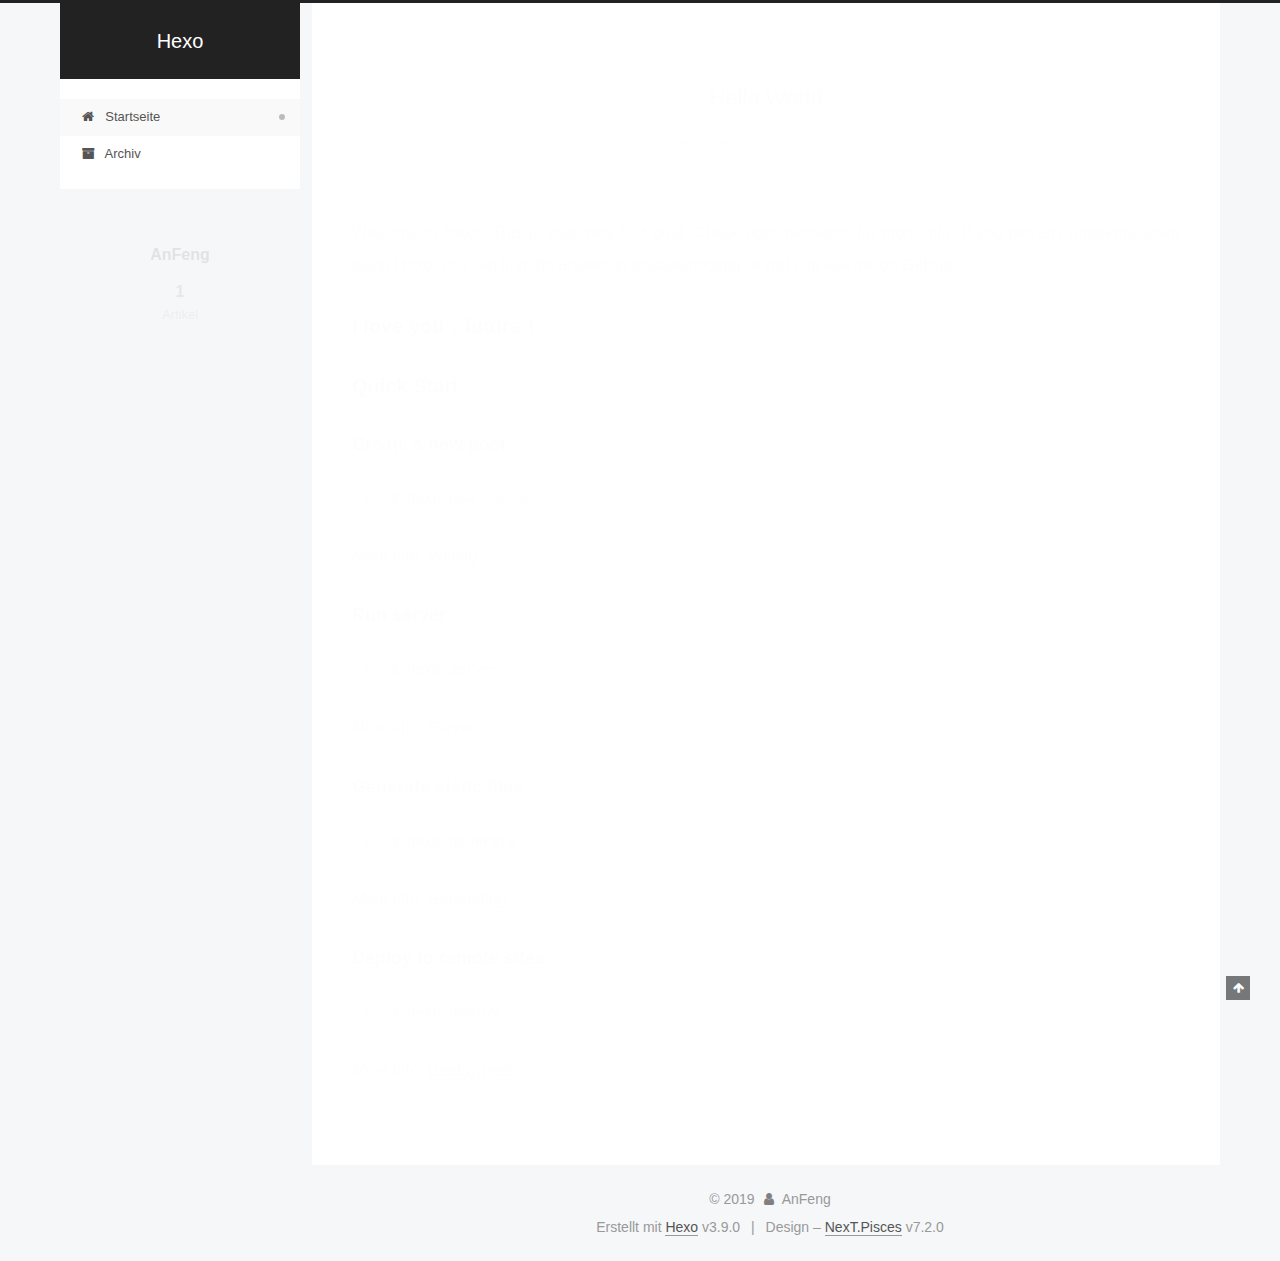
<file: index.html>
<!DOCTYPE html>












  


<html class="theme-next pisces use-motion" lang>
<head><meta name="generator" content="Hexo 3.9.0">
  <meta charset="UTF-8">
<meta http-equiv="X-UA-Compatible" content="IE=edge">
<meta name="viewport" content="width=device-width, initial-scale=1, maximum-scale=2">
<meta name="theme-color" content="#222">






















<link rel="stylesheet" href="/lib/font-awesome/css/font-awesome.min.css?v=4.7.0">

<link rel="stylesheet" href="/css/main.css?v=7.2.0">


  <link rel="apple-touch-icon" sizes="180x180" href="/images/apple-touch-icon-next.png?v=7.2.0">


  <link rel="icon" type="image/png" sizes="32x32" href="/images/favicon-32x32-next.png?v=7.2.0">


  <link rel="icon" type="image/png" sizes="16x16" href="/images/favicon-16x16-next.png?v=7.2.0">


  <link rel="mask-icon" href="/images/logo.svg?v=7.2.0" color="#222">







<script id="hexo.configurations">
  var NexT = window.NexT || {};
  var CONFIG = {
    root: '/',
    scheme: 'Pisces',
    version: '7.2.0',
    sidebar: {"position":"left","display":"post","offset":12,"onmobile":false,"dimmer":false},
    back2top: true,
    back2top_sidebar: false,
    fancybox: false,
    fastclick: false,
    lazyload: false,
    tabs: true,
    motion: {"enable":true,"async":false,"transition":{"post_block":"fadeIn","post_header":"slideDownIn","post_body":"slideDownIn","coll_header":"slideLeftIn","sidebar":"slideUpIn"}},
    algolia: {
      applicationID: '',
      apiKey: '',
      indexName: '',
      hits: {"per_page":10},
      labels: {"input_placeholder":"Search for Posts","hits_empty":"We didn't find any results for the search: ${query}","hits_stats":"${hits} results found in ${time} ms"}
    }
  };
</script>


  




  <meta property="og:type" content="website">
<meta property="og:title" content="Hexo">
<meta property="og:url" content="https://duguchanglang.github.io.git/index.html">
<meta property="og:site_name" content="Hexo">
<meta property="og:locale" content="default">
<meta name="twitter:card" content="summary">
<meta name="twitter:title" content="Hexo">





  
  
  <link rel="canonical" href="https://duguchanglang.github.io.git/">



<script id="page.configurations">
  CONFIG.page = {
    sidebar: "",
  };
</script>

  <title>Hexo</title>
  












  <noscript>
  <style>
  .use-motion .motion-element,
  .use-motion .brand,
  .use-motion .menu-item,
  .sidebar-inner,
  .use-motion .post-block,
  .use-motion .pagination,
  .use-motion .comments,
  .use-motion .post-header,
  .use-motion .post-body,
  .use-motion .collection-title { opacity: initial; }

  .use-motion .logo,
  .use-motion .site-title,
  .use-motion .site-subtitle {
    opacity: initial;
    top: initial;
  }

  .use-motion .logo-line-before i { left: initial; }
  .use-motion .logo-line-after i { right: initial; }
  </style>
</noscript>

</head>

<body itemscope itemtype="http://schema.org/WebPage" lang="default">

  
  
    
  

  <div class="container sidebar-position-left 
  page-home">
    <div class="headband"></div>

    <header id="header" class="header" itemscope itemtype="http://schema.org/WPHeader">
      <div class="header-inner"><div class="site-brand-wrapper">
  <div class="site-meta">
    

    <div class="custom-logo-site-title">
      <a href="/" class="brand" rel="start">
        <span class="logo-line-before"><i></i></span>
        <span class="site-title">Hexo</span>
        <span class="logo-line-after"><i></i></span>
      </a>
    </div>
    
    
  </div>

  <div class="site-nav-toggle">
    <button aria-label="Navigationsleiste an/ausschalten">
      <span class="btn-bar"></span>
      <span class="btn-bar"></span>
      <span class="btn-bar"></span>
    </button>
  </div>
</div>



<nav class="site-nav">
  
    <ul id="menu" class="menu">
      
        
        
        
          
          <li class="menu-item menu-item-home menu-item-active">

    
    
      
    

    

    <a href="/" rel="section"><i class="menu-item-icon fa fa-fw fa-home"></i> <br>Startseite</a>

  </li>
        
        
        
          
          <li class="menu-item menu-item-archives">

    
    
      
    

    

    <a href="/archives/" rel="section"><i class="menu-item-icon fa fa-fw fa-archive"></i> <br>Archiv</a>

  </li>

      
      
    </ul>
  

  

  
</nav>



  



</div>
    </header>

    


    <main id="main" class="main">
      <div class="main-inner">
        <div class="content-wrap">
          
            

          
          <div id="content" class="content">
            
  <section id="posts" class="posts-expand">
    
      

  

  
  
  

  

  <article class="post post-type-normal" itemscope itemtype="http://schema.org/Article">
  
  
  
  <div class="post-block">
    <link itemprop="mainEntityOfPage" href="https://duguchanglang.github.io.git/2019/07/16/hello-world/">

    <span hidden itemprop="author" itemscope itemtype="http://schema.org/Person">
      <meta itemprop="name" content="AnFeng">
      <meta itemprop="description" content>
      <meta itemprop="image" content="/images/avatar.gif">
    </span>

    <span hidden itemprop="publisher" itemscope itemtype="http://schema.org/Organization">
      <meta itemprop="name" content="Hexo">
    </span>

    
      <header class="post-header">

        
        
          <h1 class="post-title" itemprop="name headline">
                
                
                <a href="/2019/07/16/hello-world/" class="post-title-link" itemprop="url">Hello World</a>
              
            
          </h1>
        

        <div class="post-meta">

          
          
          

          
            <span class="post-meta-item">
              <span class="post-meta-item-icon">
                <i class="fa fa-calendar-o"></i>
              </span>
              
                <span class="post-meta-item-text">Veröffentlicht am</span>
              

              
                
              

              <time title="Erstellt: 2019-07-16 15:50:08 / Geändert am: 16:22:33" itemprop="dateCreated datePublished" datetime="2019-07-16T15:50:08+08:00">2019-07-16</time>
            </span>
          

          
            

            
          

          

          
            
            
          

          
          

          

          <br>
          

          

          

        </div>
      </header>
    

    
    
    
    <div class="post-body" itemprop="articleBody">

      
      

      
        
          
            <p>Welcome to <a href="https://hexo.io/" target="_blank" rel="noopener">Hexo</a>! This is your very first post. Check <a href="https://hexo.io/docs/" target="_blank" rel="noopener">documentation</a> for more info. If you get any problems when using Hexo, you can find the answer in <a href="https://hexo.io/docs/troubleshooting.html" target="_blank" rel="noopener">troubleshooting</a> or you can ask me on <a href="https://github.com/hexojs/hexo/issues" target="_blank" rel="noopener">GitHub</a>.</p>
<h2 id="I-love-you，future！"><a href="#I-love-you，future！" class="headerlink" title="I love you，future！"></a>I love you，future！</h2><h2 id="Quick-Start"><a href="#Quick-Start" class="headerlink" title="Quick Start"></a>Quick Start</h2><h3 id="Create-a-new-post"><a href="#Create-a-new-post" class="headerlink" title="Create a new post"></a>Create a new post</h3><figure class="highlight bash"><table><tr><td class="gutter"><pre><span class="line">1</span><br></pre></td><td class="code"><pre><span class="line">$ hexo new <span class="string">"My New Post"</span></span><br></pre></td></tr></table></figure>

<p>More info: <a href="https://hexo.io/docs/writing.html" target="_blank" rel="noopener">Writing</a></p>
<h3 id="Run-server"><a href="#Run-server" class="headerlink" title="Run server"></a>Run server</h3><figure class="highlight bash"><table><tr><td class="gutter"><pre><span class="line">1</span><br></pre></td><td class="code"><pre><span class="line">$ hexo server</span><br></pre></td></tr></table></figure>

<p>More info: <a href="https://hexo.io/docs/server.html" target="_blank" rel="noopener">Server</a></p>
<h3 id="Generate-static-files"><a href="#Generate-static-files" class="headerlink" title="Generate static files"></a>Generate static files</h3><figure class="highlight bash"><table><tr><td class="gutter"><pre><span class="line">1</span><br></pre></td><td class="code"><pre><span class="line">$ hexo generate</span><br></pre></td></tr></table></figure>

<p>More info: <a href="https://hexo.io/docs/generating.html" target="_blank" rel="noopener">Generating</a></p>
<h3 id="Deploy-to-remote-sites"><a href="#Deploy-to-remote-sites" class="headerlink" title="Deploy to remote sites"></a>Deploy to remote sites</h3><figure class="highlight bash"><table><tr><td class="gutter"><pre><span class="line">1</span><br></pre></td><td class="code"><pre><span class="line">$ hexo deploy</span><br></pre></td></tr></table></figure>

<p>More info: <a href="https://hexo.io/docs/deployment.html" target="_blank" rel="noopener">Deployment</a></p>

          
        
      
    </div>

    

    
    
    

    

    
      
    
    

    

    <footer class="post-footer">
      

      

      

      
      
        <div class="post-eof"></div>
      
    </footer>
  </div>
  
  
  
  </article>


    
  </section>

  


          </div>
          

        </div>
        
          
  
  <div class="sidebar-toggle">
    <div class="sidebar-toggle-line-wrap">
      <span class="sidebar-toggle-line sidebar-toggle-line-first"></span>
      <span class="sidebar-toggle-line sidebar-toggle-line-middle"></span>
      <span class="sidebar-toggle-line sidebar-toggle-line-last"></span>
    </div>
  </div>

  <aside id="sidebar" class="sidebar">
    <div class="sidebar-inner">

      

      

      <div class="site-overview-wrap sidebar-panel sidebar-panel-active">
        <div class="site-overview">
          <div class="site-author motion-element" itemprop="author" itemscope itemtype="http://schema.org/Person">
            
              <p class="site-author-name" itemprop="name">AnFeng</p>
              <div class="site-description motion-element" itemprop="description"></div>
          </div>

          
            <nav class="site-state motion-element">
              
                <div class="site-state-item site-state-posts">
                
                  <a href="/archives/">
                
                    <span class="site-state-item-count">1</span>
                    <span class="site-state-item-name">Artikel</span>
                  </a>
                </div>
              

              

              
            </nav>
          

          

          

          

          

          
          

          
            
          
          

        </div>
      </div>

      

      

    </div>
  </aside>
  


        
      </div>
    </main>

    <footer id="footer" class="footer">
      <div class="footer-inner">
        <div class="copyright">&copy; <span itemprop="copyrightYear">2019</span>
  <span class="with-love" id="animate">
    <i class="fa fa-user"></i>
  </span>
  <span class="author" itemprop="copyrightHolder">AnFeng</span>

  

  
</div>


  <div class="powered-by">Erstellt mit  <a href="https://hexo.io" class="theme-link" rel="noopener" target="_blank">Hexo</a> v3.9.0</div>



  <span class="post-meta-divider">|</span>



  <div class="theme-info">Design – <a href="https://theme-next.org" class="theme-link" rel="noopener" target="_blank">NexT.Pisces</a> v7.2.0</div>




        








        
      </div>
    </footer>

    
      <div class="back-to-top">
        <i class="fa fa-arrow-up"></i>
        
      </div>
    

    

    

    
  </div>

  

<script>
  if (Object.prototype.toString.call(window.Promise) !== '[object Function]') {
    window.Promise = null;
  }
</script>


























  
  <script src="/lib/jquery/index.js?v=3.4.1"></script>

  
  <script src="/lib/velocity/velocity.min.js?v=1.2.1"></script>

  
  <script src="/lib/velocity/velocity.ui.min.js?v=1.2.1"></script>


  


  <script src="/js/utils.js?v=7.2.0"></script>

  <script src="/js/motion.js?v=7.2.0"></script>



  
  


  <script src="/js/affix.js?v=7.2.0"></script>

  <script src="/js/schemes/pisces.js?v=7.2.0"></script>



  

  


  <script src="/js/next-boot.js?v=7.2.0"></script>


  

  

  

  



  




  

  

  

  

  

  

  

  

  

  

  

  

  

  

</body>
</html>
</file>
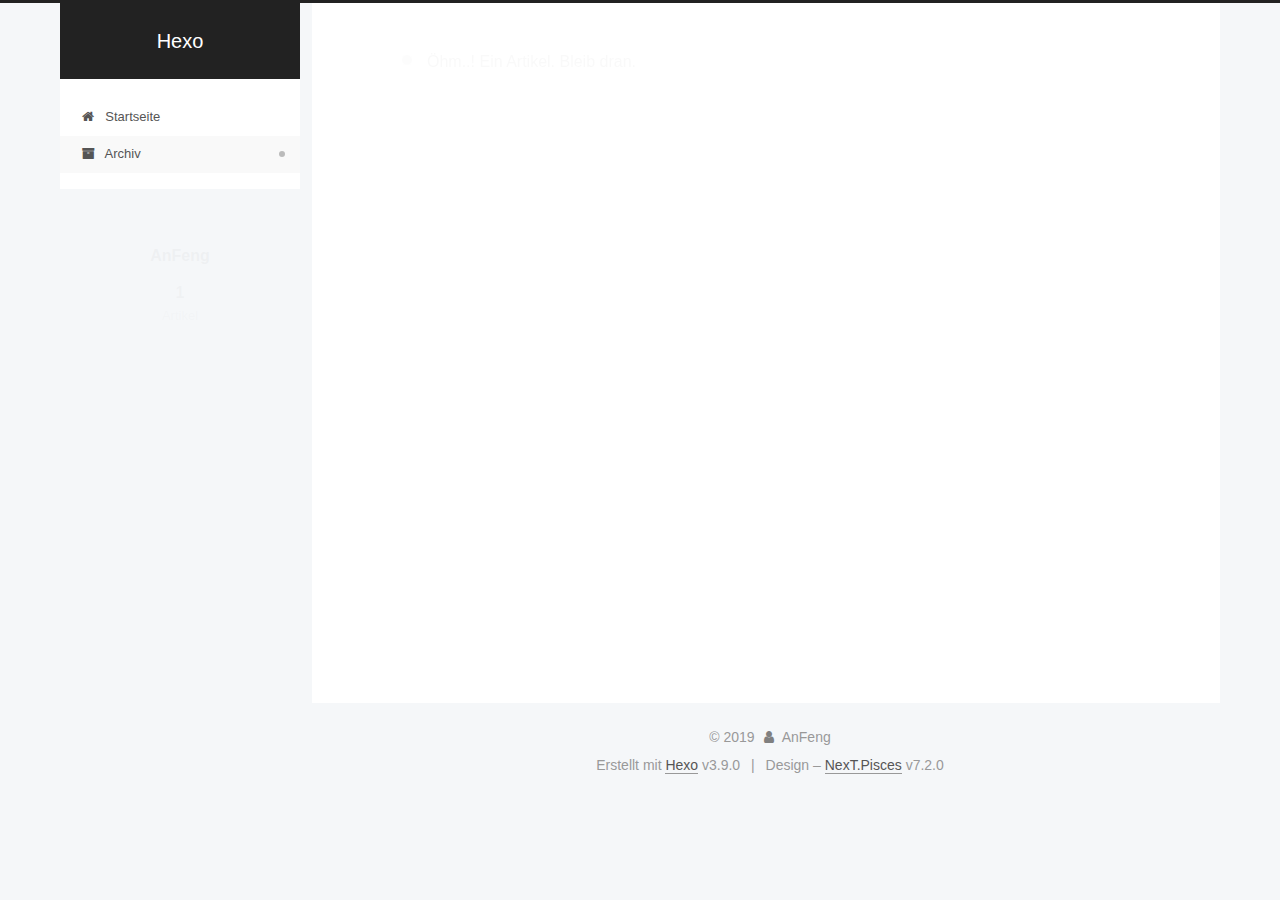
<file: archives/index.html>
<!DOCTYPE html>












  


<html class="theme-next pisces use-motion" lang>
<head><meta name="generator" content="Hexo 3.9.0">
  <meta charset="UTF-8">
<meta http-equiv="X-UA-Compatible" content="IE=edge">
<meta name="viewport" content="width=device-width, initial-scale=1, maximum-scale=2">
<meta name="theme-color" content="#222">






















<link rel="stylesheet" href="/lib/font-awesome/css/font-awesome.min.css?v=4.7.0">

<link rel="stylesheet" href="/css/main.css?v=7.2.0">


  <link rel="apple-touch-icon" sizes="180x180" href="/images/apple-touch-icon-next.png?v=7.2.0">


  <link rel="icon" type="image/png" sizes="32x32" href="/images/favicon-32x32-next.png?v=7.2.0">


  <link rel="icon" type="image/png" sizes="16x16" href="/images/favicon-16x16-next.png?v=7.2.0">


  <link rel="mask-icon" href="/images/logo.svg?v=7.2.0" color="#222">







<script id="hexo.configurations">
  var NexT = window.NexT || {};
  var CONFIG = {
    root: '/',
    scheme: 'Pisces',
    version: '7.2.0',
    sidebar: {"position":"left","display":"post","offset":12,"onmobile":false,"dimmer":false},
    back2top: true,
    back2top_sidebar: false,
    fancybox: false,
    fastclick: false,
    lazyload: false,
    tabs: true,
    motion: {"enable":true,"async":false,"transition":{"post_block":"fadeIn","post_header":"slideDownIn","post_body":"slideDownIn","coll_header":"slideLeftIn","sidebar":"slideUpIn"}},
    algolia: {
      applicationID: '',
      apiKey: '',
      indexName: '',
      hits: {"per_page":10},
      labels: {"input_placeholder":"Search for Posts","hits_empty":"We didn't find any results for the search: ${query}","hits_stats":"${hits} results found in ${time} ms"}
    }
  };
</script>


  




  <meta property="og:type" content="website">
<meta property="og:title" content="Hexo">
<meta property="og:url" content="https://duguchanglang.github.io.git/archives/index.html">
<meta property="og:site_name" content="Hexo">
<meta property="og:locale" content="default">
<meta name="twitter:card" content="summary">
<meta name="twitter:title" content="Hexo">





  
  
  <link rel="canonical" href="https://duguchanglang.github.io.git/archives/">



<script id="page.configurations">
  CONFIG.page = {
    sidebar: "",
  };
</script>

  <title>Archiv | Hexo</title>
  












  <noscript>
  <style>
  .use-motion .motion-element,
  .use-motion .brand,
  .use-motion .menu-item,
  .sidebar-inner,
  .use-motion .post-block,
  .use-motion .pagination,
  .use-motion .comments,
  .use-motion .post-header,
  .use-motion .post-body,
  .use-motion .collection-title { opacity: initial; }

  .use-motion .logo,
  .use-motion .site-title,
  .use-motion .site-subtitle {
    opacity: initial;
    top: initial;
  }

  .use-motion .logo-line-before i { left: initial; }
  .use-motion .logo-line-after i { right: initial; }
  </style>
</noscript>

</head>

<body itemscope itemtype="http://schema.org/WebPage" lang="default">

  
  
    
  

  <div class="container sidebar-position-left page-archive">
    <div class="headband"></div>

    <header id="header" class="header" itemscope itemtype="http://schema.org/WPHeader">
      <div class="header-inner"><div class="site-brand-wrapper">
  <div class="site-meta">
    

    <div class="custom-logo-site-title">
      <a href="/" class="brand" rel="start">
        <span class="logo-line-before"><i></i></span>
        <span class="site-title">Hexo</span>
        <span class="logo-line-after"><i></i></span>
      </a>
    </div>
    
    
  </div>

  <div class="site-nav-toggle">
    <button aria-label="Navigationsleiste an/ausschalten">
      <span class="btn-bar"></span>
      <span class="btn-bar"></span>
      <span class="btn-bar"></span>
    </button>
  </div>
</div>



<nav class="site-nav">
  
    <ul id="menu" class="menu">
      
        
        
        
          
          <li class="menu-item menu-item-home">

    
    
      
    

    

    <a href="/" rel="section"><i class="menu-item-icon fa fa-fw fa-home"></i> <br>Startseite</a>

  </li>
        
        
        
          
          <li class="menu-item menu-item-archives menu-item-active">

    
    
      
    

    

    <a href="/archives/" rel="section"><i class="menu-item-icon fa fa-fw fa-archive"></i> <br>Archiv</a>

  </li>

      
      
    </ul>
  

  

  
</nav>



  



</div>
    </header>

    


    <main id="main" class="main">
      <div class="main-inner">
        <div class="content-wrap">
          
            

    
    
      
      
    
      
      
    
    

  


          
          <div id="content" class="content">
            

  
  
  
  <div class="post-block archive">
    <div id="posts" class="posts-collapse">
      <span class="archive-move-on"></span>

      
      <span class="archive-page-counter">
        
        
        
          
        
        Öhm..! Ein Artikel. Bleib dran.
      </span>
      

      

        
        
        

        
          
          <div class="collection-title">
            <h1 class="archive-year" id="archive-year-2019">2019</h1>
          </div>
        
        

        

  <article class="post post-type-normal" itemscope itemtype="http://schema.org/Article">
    <header class="post-header">

      <h2 class="post-title">
        
          <a class="post-title-link" href="/2019/07/16/hello-world/" itemprop="url">
            
              <span itemprop="name">Hello World</span>
            
          </a>
        
      </h2>

      <div class="post-meta">
        <time class="post-time" itemprop="dateCreated" datetime="2019-07-16T15:50:08+08:00" content="2019-07-16">
          07-16
        </time>
      </div>

    </header>
  </article>



      

    </div>
  </div>
  
  
  

  



          </div>
          

        </div>
        
          
  
  <div class="sidebar-toggle">
    <div class="sidebar-toggle-line-wrap">
      <span class="sidebar-toggle-line sidebar-toggle-line-first"></span>
      <span class="sidebar-toggle-line sidebar-toggle-line-middle"></span>
      <span class="sidebar-toggle-line sidebar-toggle-line-last"></span>
    </div>
  </div>

  <aside id="sidebar" class="sidebar">
    <div class="sidebar-inner">

      

      

      <div class="site-overview-wrap sidebar-panel sidebar-panel-active">
        <div class="site-overview">
          <div class="site-author motion-element" itemprop="author" itemscope itemtype="http://schema.org/Person">
            
              <p class="site-author-name" itemprop="name">AnFeng</p>
              <div class="site-description motion-element" itemprop="description"></div>
          </div>

          
            <nav class="site-state motion-element">
              
                <div class="site-state-item site-state-posts">
                
                  <a href="/archives/">
                
                    <span class="site-state-item-count">1</span>
                    <span class="site-state-item-name">Artikel</span>
                  </a>
                </div>
              

              

              
            </nav>
          

          

          

          

          

          
          

          
            
          
          

        </div>
      </div>

      

      

    </div>
  </aside>
  


        
      </div>
    </main>

    <footer id="footer" class="footer">
      <div class="footer-inner">
        <div class="copyright">&copy; <span itemprop="copyrightYear">2019</span>
  <span class="with-love" id="animate">
    <i class="fa fa-user"></i>
  </span>
  <span class="author" itemprop="copyrightHolder">AnFeng</span>

  

  
</div>


  <div class="powered-by">Erstellt mit  <a href="https://hexo.io" class="theme-link" rel="noopener" target="_blank">Hexo</a> v3.9.0</div>



  <span class="post-meta-divider">|</span>



  <div class="theme-info">Design – <a href="https://theme-next.org" class="theme-link" rel="noopener" target="_blank">NexT.Pisces</a> v7.2.0</div>




        








        
      </div>
    </footer>

    
      <div class="back-to-top">
        <i class="fa fa-arrow-up"></i>
        
      </div>
    

    

    

    
  </div>

  

<script>
  if (Object.prototype.toString.call(window.Promise) !== '[object Function]') {
    window.Promise = null;
  }
</script>


























  
  <script src="/lib/jquery/index.js?v=3.4.1"></script>

  
  <script src="/lib/velocity/velocity.min.js?v=1.2.1"></script>

  
  <script src="/lib/velocity/velocity.ui.min.js?v=1.2.1"></script>


  


  <script src="/js/utils.js?v=7.2.0"></script>

  <script src="/js/motion.js?v=7.2.0"></script>



  
  


  <script src="/js/affix.js?v=7.2.0"></script>

  <script src="/js/schemes/pisces.js?v=7.2.0"></script>



  

  


  <script src="/js/next-boot.js?v=7.2.0"></script>


  

  

  

  



  




  

  

  

  

  

  

  

  

  

  

  

  

  

  

</body>
</html>
</file>
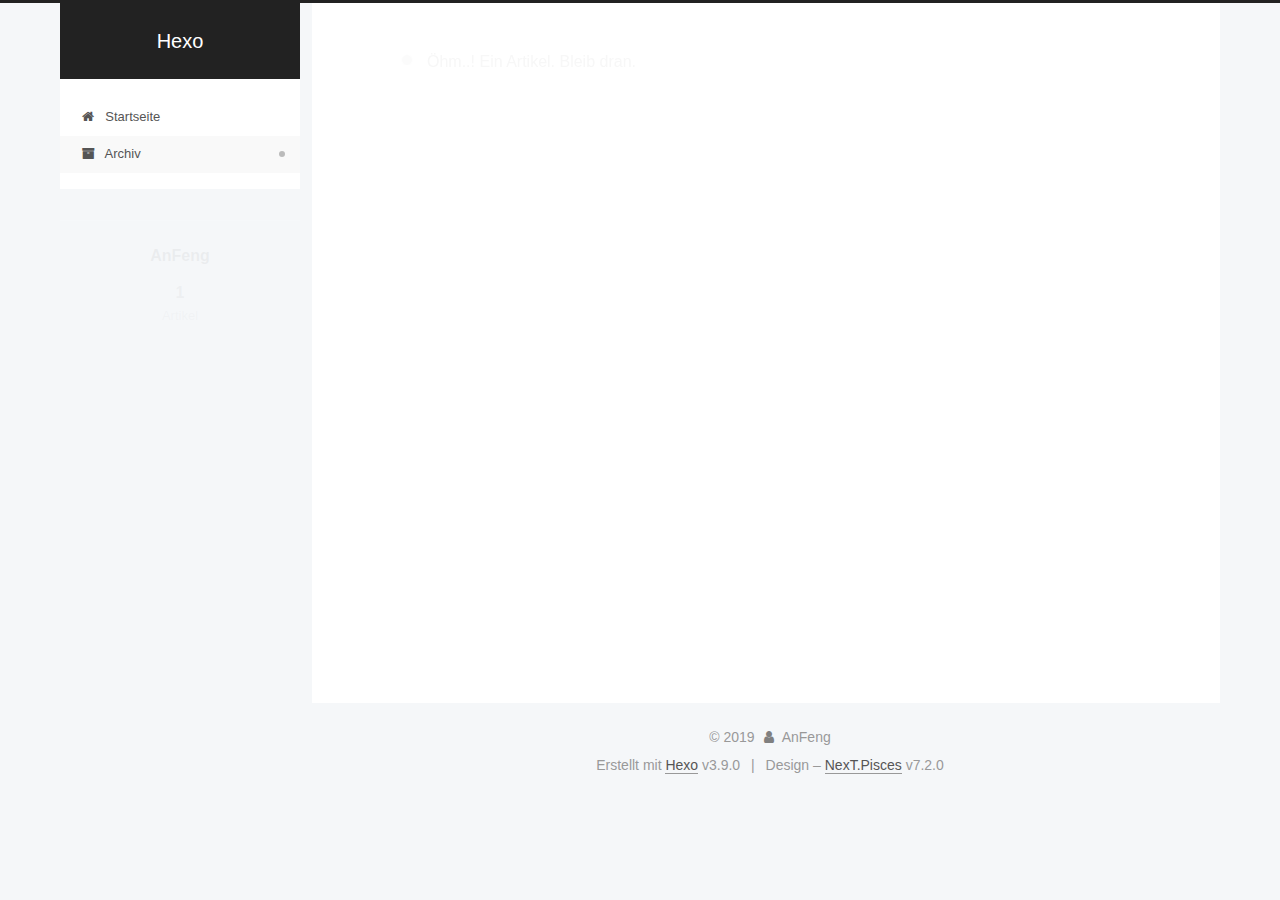
<file: archives/2019/index.html>
<!DOCTYPE html>












  


<html class="theme-next pisces use-motion" lang>
<head><meta name="generator" content="Hexo 3.9.0">
  <meta charset="UTF-8">
<meta http-equiv="X-UA-Compatible" content="IE=edge">
<meta name="viewport" content="width=device-width, initial-scale=1, maximum-scale=2">
<meta name="theme-color" content="#222">






















<link rel="stylesheet" href="/lib/font-awesome/css/font-awesome.min.css?v=4.7.0">

<link rel="stylesheet" href="/css/main.css?v=7.2.0">


  <link rel="apple-touch-icon" sizes="180x180" href="/images/apple-touch-icon-next.png?v=7.2.0">


  <link rel="icon" type="image/png" sizes="32x32" href="/images/favicon-32x32-next.png?v=7.2.0">


  <link rel="icon" type="image/png" sizes="16x16" href="/images/favicon-16x16-next.png?v=7.2.0">


  <link rel="mask-icon" href="/images/logo.svg?v=7.2.0" color="#222">







<script id="hexo.configurations">
  var NexT = window.NexT || {};
  var CONFIG = {
    root: '/',
    scheme: 'Pisces',
    version: '7.2.0',
    sidebar: {"position":"left","display":"post","offset":12,"onmobile":false,"dimmer":false},
    back2top: true,
    back2top_sidebar: false,
    fancybox: false,
    fastclick: false,
    lazyload: false,
    tabs: true,
    motion: {"enable":true,"async":false,"transition":{"post_block":"fadeIn","post_header":"slideDownIn","post_body":"slideDownIn","coll_header":"slideLeftIn","sidebar":"slideUpIn"}},
    algolia: {
      applicationID: '',
      apiKey: '',
      indexName: '',
      hits: {"per_page":10},
      labels: {"input_placeholder":"Search for Posts","hits_empty":"We didn't find any results for the search: ${query}","hits_stats":"${hits} results found in ${time} ms"}
    }
  };
</script>


  




  <meta property="og:type" content="website">
<meta property="og:title" content="Hexo">
<meta property="og:url" content="https://duguchanglang.github.io.git/archives/2019/index.html">
<meta property="og:site_name" content="Hexo">
<meta property="og:locale" content="default">
<meta name="twitter:card" content="summary">
<meta name="twitter:title" content="Hexo">





  
  
  <link rel="canonical" href="https://duguchanglang.github.io.git/archives/2019/">



<script id="page.configurations">
  CONFIG.page = {
    sidebar: "",
  };
</script>

  <title>Archiv | Hexo</title>
  












  <noscript>
  <style>
  .use-motion .motion-element,
  .use-motion .brand,
  .use-motion .menu-item,
  .sidebar-inner,
  .use-motion .post-block,
  .use-motion .pagination,
  .use-motion .comments,
  .use-motion .post-header,
  .use-motion .post-body,
  .use-motion .collection-title { opacity: initial; }

  .use-motion .logo,
  .use-motion .site-title,
  .use-motion .site-subtitle {
    opacity: initial;
    top: initial;
  }

  .use-motion .logo-line-before i { left: initial; }
  .use-motion .logo-line-after i { right: initial; }
  </style>
</noscript>

</head>

<body itemscope itemtype="http://schema.org/WebPage" lang="default">

  
  
    
  

  <div class="container sidebar-position-left page-archive">
    <div class="headband"></div>

    <header id="header" class="header" itemscope itemtype="http://schema.org/WPHeader">
      <div class="header-inner"><div class="site-brand-wrapper">
  <div class="site-meta">
    

    <div class="custom-logo-site-title">
      <a href="/" class="brand" rel="start">
        <span class="logo-line-before"><i></i></span>
        <span class="site-title">Hexo</span>
        <span class="logo-line-after"><i></i></span>
      </a>
    </div>
    
    
  </div>

  <div class="site-nav-toggle">
    <button aria-label="Navigationsleiste an/ausschalten">
      <span class="btn-bar"></span>
      <span class="btn-bar"></span>
      <span class="btn-bar"></span>
    </button>
  </div>
</div>



<nav class="site-nav">
  
    <ul id="menu" class="menu">
      
        
        
        
          
          <li class="menu-item menu-item-home">

    
    
      
    

    

    <a href="/" rel="section"><i class="menu-item-icon fa fa-fw fa-home"></i> <br>Startseite</a>

  </li>
        
        
        
          
          <li class="menu-item menu-item-archives menu-item-active">

    
    
      
    

    

    <a href="/archives/" rel="section"><i class="menu-item-icon fa fa-fw fa-archive"></i> <br>Archiv</a>

  </li>

      
      
    </ul>
  

  

  
</nav>



  



</div>
    </header>

    


    <main id="main" class="main">
      <div class="main-inner">
        <div class="content-wrap">
          
            

    
    
      
      
    
      
      
    
    

  


          
          <div id="content" class="content">
            

  
  
  
  <div class="post-block archive">
    <div id="posts" class="posts-collapse">
      <span class="archive-move-on"></span>

      
      <span class="archive-page-counter">
        
        
        
          
        
        Öhm..! Ein Artikel. Bleib dran.
      </span>
      

      

        
        
        

        
          
          <div class="collection-title">
            <h1 class="archive-year" id="archive-year-2019">2019</h1>
          </div>
        
        

        

  <article class="post post-type-normal" itemscope itemtype="http://schema.org/Article">
    <header class="post-header">

      <h2 class="post-title">
        
          <a class="post-title-link" href="/2019/07/16/hello-world/" itemprop="url">
            
              <span itemprop="name">Hello World</span>
            
          </a>
        
      </h2>

      <div class="post-meta">
        <time class="post-time" itemprop="dateCreated" datetime="2019-07-16T15:50:08+08:00" content="2019-07-16">
          07-16
        </time>
      </div>

    </header>
  </article>



      

    </div>
  </div>
  
  
  

  



          </div>
          

        </div>
        
          
  
  <div class="sidebar-toggle">
    <div class="sidebar-toggle-line-wrap">
      <span class="sidebar-toggle-line sidebar-toggle-line-first"></span>
      <span class="sidebar-toggle-line sidebar-toggle-line-middle"></span>
      <span class="sidebar-toggle-line sidebar-toggle-line-last"></span>
    </div>
  </div>

  <aside id="sidebar" class="sidebar">
    <div class="sidebar-inner">

      

      

      <div class="site-overview-wrap sidebar-panel sidebar-panel-active">
        <div class="site-overview">
          <div class="site-author motion-element" itemprop="author" itemscope itemtype="http://schema.org/Person">
            
              <p class="site-author-name" itemprop="name">AnFeng</p>
              <div class="site-description motion-element" itemprop="description"></div>
          </div>

          
            <nav class="site-state motion-element">
              
                <div class="site-state-item site-state-posts">
                
                  <a href="/archives/">
                
                    <span class="site-state-item-count">1</span>
                    <span class="site-state-item-name">Artikel</span>
                  </a>
                </div>
              

              

              
            </nav>
          

          

          

          

          

          
          

          
            
          
          

        </div>
      </div>

      

      

    </div>
  </aside>
  


        
      </div>
    </main>

    <footer id="footer" class="footer">
      <div class="footer-inner">
        <div class="copyright">&copy; <span itemprop="copyrightYear">2019</span>
  <span class="with-love" id="animate">
    <i class="fa fa-user"></i>
  </span>
  <span class="author" itemprop="copyrightHolder">AnFeng</span>

  

  
</div>


  <div class="powered-by">Erstellt mit  <a href="https://hexo.io" class="theme-link" rel="noopener" target="_blank">Hexo</a> v3.9.0</div>



  <span class="post-meta-divider">|</span>



  <div class="theme-info">Design – <a href="https://theme-next.org" class="theme-link" rel="noopener" target="_blank">NexT.Pisces</a> v7.2.0</div>




        








        
      </div>
    </footer>

    
      <div class="back-to-top">
        <i class="fa fa-arrow-up"></i>
        
      </div>
    

    

    

    
  </div>

  

<script>
  if (Object.prototype.toString.call(window.Promise) !== '[object Function]') {
    window.Promise = null;
  }
</script>


























  
  <script src="/lib/jquery/index.js?v=3.4.1"></script>

  
  <script src="/lib/velocity/velocity.min.js?v=1.2.1"></script>

  
  <script src="/lib/velocity/velocity.ui.min.js?v=1.2.1"></script>


  


  <script src="/js/utils.js?v=7.2.0"></script>

  <script src="/js/motion.js?v=7.2.0"></script>



  
  


  <script src="/js/affix.js?v=7.2.0"></script>

  <script src="/js/schemes/pisces.js?v=7.2.0"></script>



  

  


  <script src="/js/next-boot.js?v=7.2.0"></script>


  

  

  

  



  




  

  

  

  

  

  

  

  

  

  

  

  

  

  

</body>
</html>
</file>
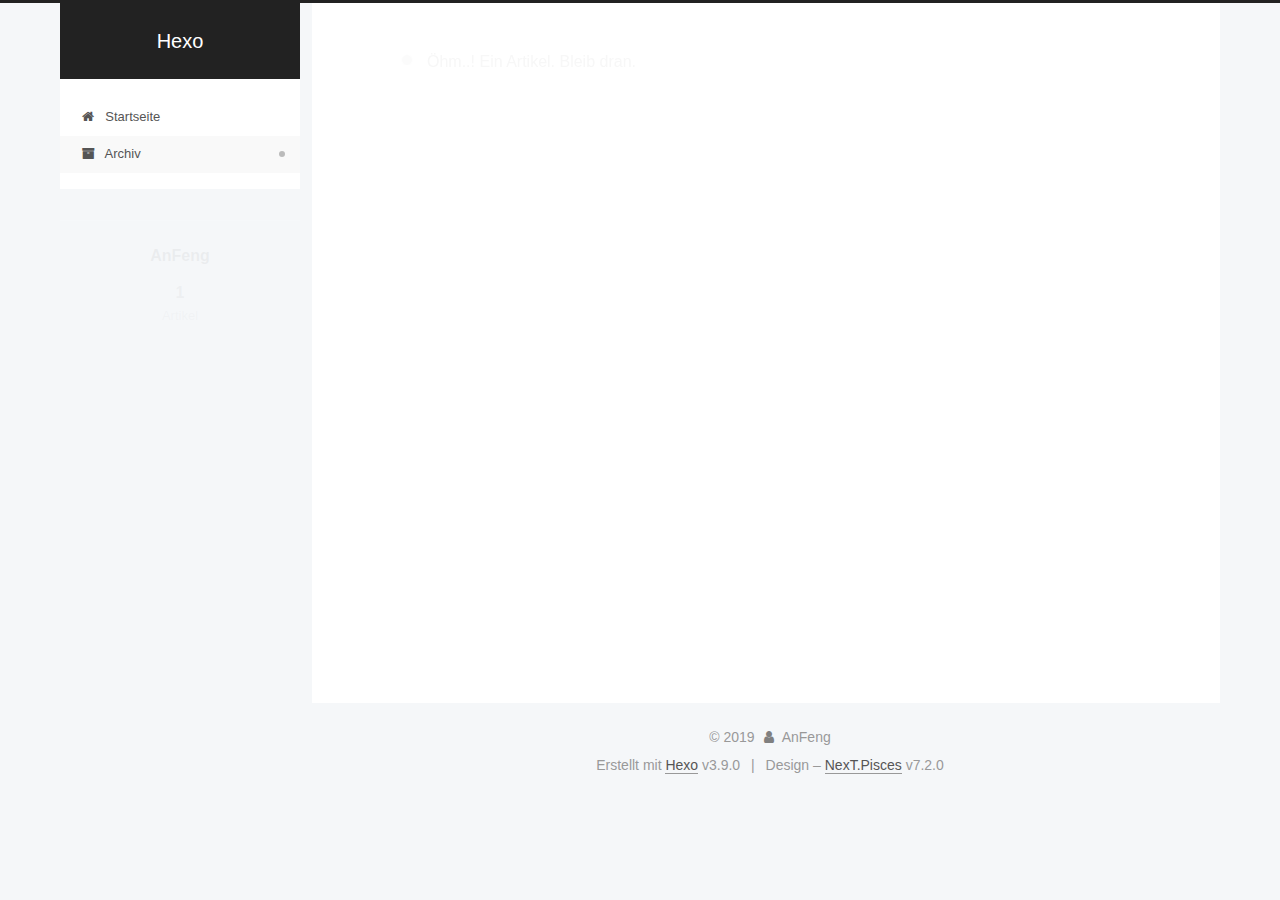
<file: archives/2019/07/index.html>
<!DOCTYPE html>












  


<html class="theme-next pisces use-motion" lang>
<head><meta name="generator" content="Hexo 3.9.0">
  <meta charset="UTF-8">
<meta http-equiv="X-UA-Compatible" content="IE=edge">
<meta name="viewport" content="width=device-width, initial-scale=1, maximum-scale=2">
<meta name="theme-color" content="#222">






















<link rel="stylesheet" href="/lib/font-awesome/css/font-awesome.min.css?v=4.7.0">

<link rel="stylesheet" href="/css/main.css?v=7.2.0">


  <link rel="apple-touch-icon" sizes="180x180" href="/images/apple-touch-icon-next.png?v=7.2.0">


  <link rel="icon" type="image/png" sizes="32x32" href="/images/favicon-32x32-next.png?v=7.2.0">


  <link rel="icon" type="image/png" sizes="16x16" href="/images/favicon-16x16-next.png?v=7.2.0">


  <link rel="mask-icon" href="/images/logo.svg?v=7.2.0" color="#222">







<script id="hexo.configurations">
  var NexT = window.NexT || {};
  var CONFIG = {
    root: '/',
    scheme: 'Pisces',
    version: '7.2.0',
    sidebar: {"position":"left","display":"post","offset":12,"onmobile":false,"dimmer":false},
    back2top: true,
    back2top_sidebar: false,
    fancybox: false,
    fastclick: false,
    lazyload: false,
    tabs: true,
    motion: {"enable":true,"async":false,"transition":{"post_block":"fadeIn","post_header":"slideDownIn","post_body":"slideDownIn","coll_header":"slideLeftIn","sidebar":"slideUpIn"}},
    algolia: {
      applicationID: '',
      apiKey: '',
      indexName: '',
      hits: {"per_page":10},
      labels: {"input_placeholder":"Search for Posts","hits_empty":"We didn't find any results for the search: ${query}","hits_stats":"${hits} results found in ${time} ms"}
    }
  };
</script>


  




  <meta property="og:type" content="website">
<meta property="og:title" content="Hexo">
<meta property="og:url" content="https://duguchanglang.github.io.git/archives/2019/07/index.html">
<meta property="og:site_name" content="Hexo">
<meta property="og:locale" content="default">
<meta name="twitter:card" content="summary">
<meta name="twitter:title" content="Hexo">





  
  
  <link rel="canonical" href="https://duguchanglang.github.io.git/archives/2019/07/">



<script id="page.configurations">
  CONFIG.page = {
    sidebar: "",
  };
</script>

  <title>Archiv | Hexo</title>
  












  <noscript>
  <style>
  .use-motion .motion-element,
  .use-motion .brand,
  .use-motion .menu-item,
  .sidebar-inner,
  .use-motion .post-block,
  .use-motion .pagination,
  .use-motion .comments,
  .use-motion .post-header,
  .use-motion .post-body,
  .use-motion .collection-title { opacity: initial; }

  .use-motion .logo,
  .use-motion .site-title,
  .use-motion .site-subtitle {
    opacity: initial;
    top: initial;
  }

  .use-motion .logo-line-before i { left: initial; }
  .use-motion .logo-line-after i { right: initial; }
  </style>
</noscript>

</head>

<body itemscope itemtype="http://schema.org/WebPage" lang="default">

  
  
    
  

  <div class="container sidebar-position-left page-archive">
    <div class="headband"></div>

    <header id="header" class="header" itemscope itemtype="http://schema.org/WPHeader">
      <div class="header-inner"><div class="site-brand-wrapper">
  <div class="site-meta">
    

    <div class="custom-logo-site-title">
      <a href="/" class="brand" rel="start">
        <span class="logo-line-before"><i></i></span>
        <span class="site-title">Hexo</span>
        <span class="logo-line-after"><i></i></span>
      </a>
    </div>
    
    
  </div>

  <div class="site-nav-toggle">
    <button aria-label="Navigationsleiste an/ausschalten">
      <span class="btn-bar"></span>
      <span class="btn-bar"></span>
      <span class="btn-bar"></span>
    </button>
  </div>
</div>



<nav class="site-nav">
  
    <ul id="menu" class="menu">
      
        
        
        
          
          <li class="menu-item menu-item-home">

    
    
      
    

    

    <a href="/" rel="section"><i class="menu-item-icon fa fa-fw fa-home"></i> <br>Startseite</a>

  </li>
        
        
        
          
          <li class="menu-item menu-item-archives menu-item-active">

    
    
      
    

    

    <a href="/archives/" rel="section"><i class="menu-item-icon fa fa-fw fa-archive"></i> <br>Archiv</a>

  </li>

      
      
    </ul>
  

  

  
</nav>



  



</div>
    </header>

    


    <main id="main" class="main">
      <div class="main-inner">
        <div class="content-wrap">
          
            

    
    
      
      
    
      
      
    
    

  


          
          <div id="content" class="content">
            

  
  
  
  <div class="post-block archive">
    <div id="posts" class="posts-collapse">
      <span class="archive-move-on"></span>

      
      <span class="archive-page-counter">
        
        
        
          
        
        Öhm..! Ein Artikel. Bleib dran.
      </span>
      

      

        
        
        

        
          
          <div class="collection-title">
            <h1 class="archive-year" id="archive-year-2019">2019</h1>
          </div>
        
        

        

  <article class="post post-type-normal" itemscope itemtype="http://schema.org/Article">
    <header class="post-header">

      <h2 class="post-title">
        
          <a class="post-title-link" href="/2019/07/16/hello-world/" itemprop="url">
            
              <span itemprop="name">Hello World</span>
            
          </a>
        
      </h2>

      <div class="post-meta">
        <time class="post-time" itemprop="dateCreated" datetime="2019-07-16T15:50:08+08:00" content="2019-07-16">
          07-16
        </time>
      </div>

    </header>
  </article>



      

    </div>
  </div>
  
  
  

  



          </div>
          

        </div>
        
          
  
  <div class="sidebar-toggle">
    <div class="sidebar-toggle-line-wrap">
      <span class="sidebar-toggle-line sidebar-toggle-line-first"></span>
      <span class="sidebar-toggle-line sidebar-toggle-line-middle"></span>
      <span class="sidebar-toggle-line sidebar-toggle-line-last"></span>
    </div>
  </div>

  <aside id="sidebar" class="sidebar">
    <div class="sidebar-inner">

      

      

      <div class="site-overview-wrap sidebar-panel sidebar-panel-active">
        <div class="site-overview">
          <div class="site-author motion-element" itemprop="author" itemscope itemtype="http://schema.org/Person">
            
              <p class="site-author-name" itemprop="name">AnFeng</p>
              <div class="site-description motion-element" itemprop="description"></div>
          </div>

          
            <nav class="site-state motion-element">
              
                <div class="site-state-item site-state-posts">
                
                  <a href="/archives/">
                
                    <span class="site-state-item-count">1</span>
                    <span class="site-state-item-name">Artikel</span>
                  </a>
                </div>
              

              

              
            </nav>
          

          

          

          

          

          
          

          
            
          
          

        </div>
      </div>

      

      

    </div>
  </aside>
  


        
      </div>
    </main>

    <footer id="footer" class="footer">
      <div class="footer-inner">
        <div class="copyright">&copy; <span itemprop="copyrightYear">2019</span>
  <span class="with-love" id="animate">
    <i class="fa fa-user"></i>
  </span>
  <span class="author" itemprop="copyrightHolder">AnFeng</span>

  

  
</div>


  <div class="powered-by">Erstellt mit  <a href="https://hexo.io" class="theme-link" rel="noopener" target="_blank">Hexo</a> v3.9.0</div>



  <span class="post-meta-divider">|</span>



  <div class="theme-info">Design – <a href="https://theme-next.org" class="theme-link" rel="noopener" target="_blank">NexT.Pisces</a> v7.2.0</div>




        








        
      </div>
    </footer>

    
      <div class="back-to-top">
        <i class="fa fa-arrow-up"></i>
        
      </div>
    

    

    

    
  </div>

  

<script>
  if (Object.prototype.toString.call(window.Promise) !== '[object Function]') {
    window.Promise = null;
  }
</script>


























  
  <script src="/lib/jquery/index.js?v=3.4.1"></script>

  
  <script src="/lib/velocity/velocity.min.js?v=1.2.1"></script>

  
  <script src="/lib/velocity/velocity.ui.min.js?v=1.2.1"></script>


  


  <script src="/js/utils.js?v=7.2.0"></script>

  <script src="/js/motion.js?v=7.2.0"></script>



  
  


  <script src="/js/affix.js?v=7.2.0"></script>

  <script src="/js/schemes/pisces.js?v=7.2.0"></script>



  

  


  <script src="/js/next-boot.js?v=7.2.0"></script>


  

  

  

  



  




  

  

  

  

  

  

  

  

  

  

  

  

  

  

</body>
</html>
</file>
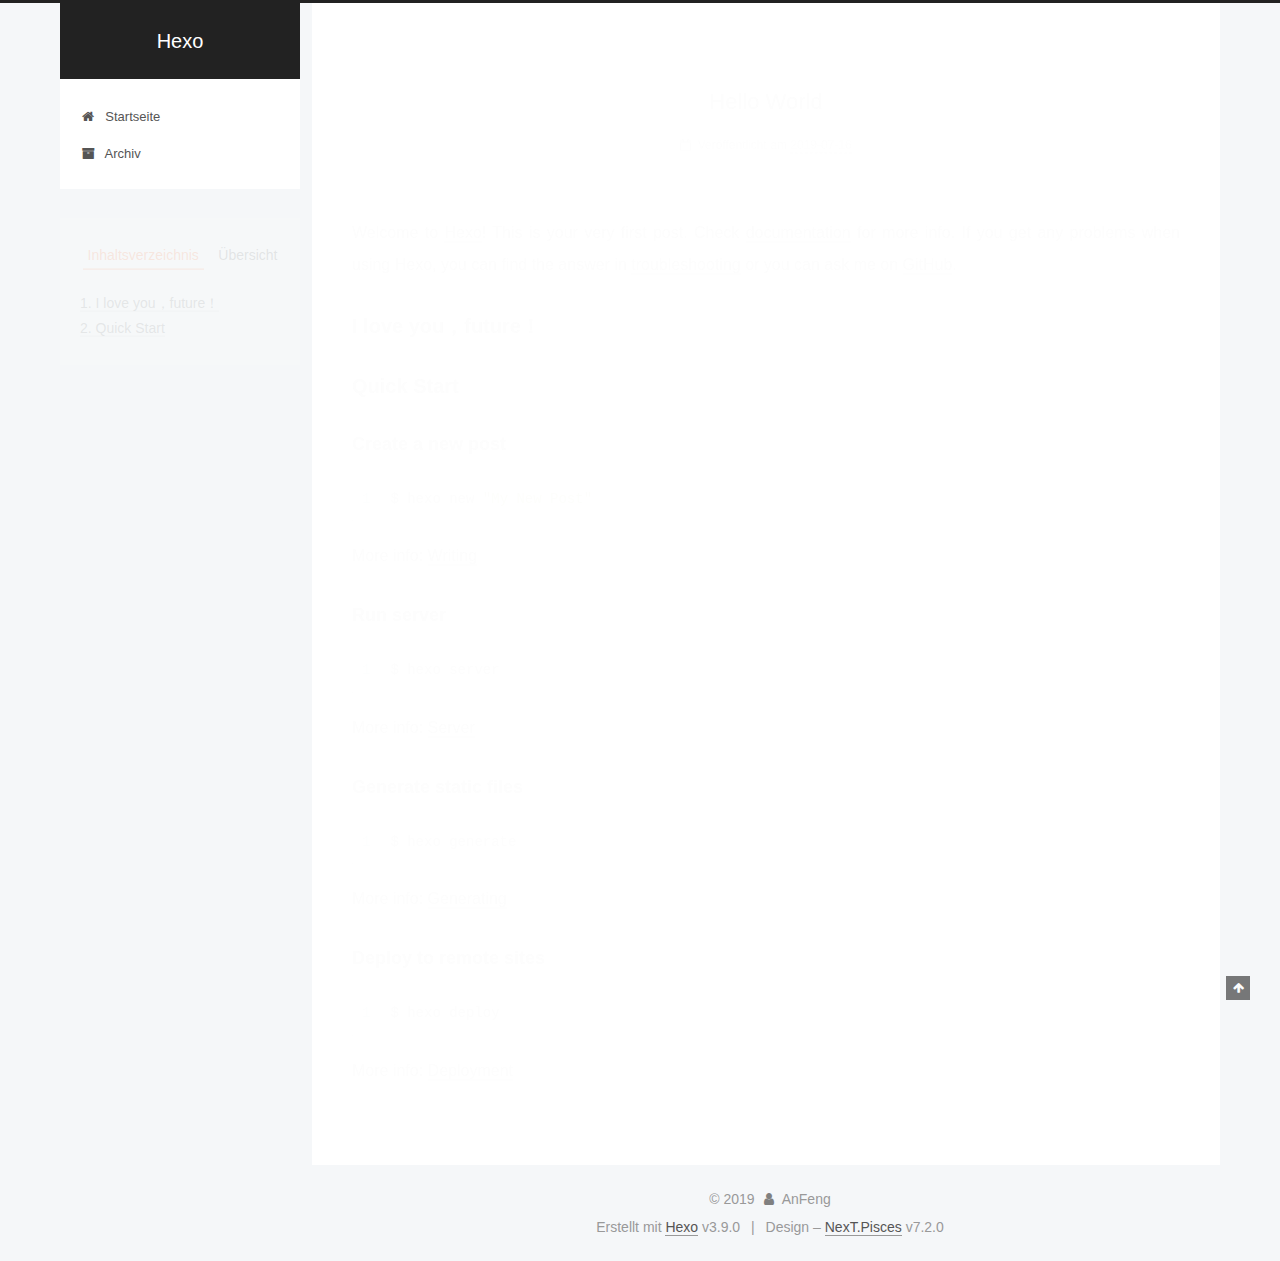
<file: 2019/07/16/hello-world/index.html>
<!DOCTYPE html>












  


<html class="theme-next pisces use-motion" lang>
<head><meta name="generator" content="Hexo 3.9.0">
  <meta charset="UTF-8">
<meta http-equiv="X-UA-Compatible" content="IE=edge">
<meta name="viewport" content="width=device-width, initial-scale=1, maximum-scale=2">
<meta name="theme-color" content="#222">






















<link rel="stylesheet" href="/lib/font-awesome/css/font-awesome.min.css?v=4.7.0">

<link rel="stylesheet" href="/css/main.css?v=7.2.0">


  <link rel="apple-touch-icon" sizes="180x180" href="/images/apple-touch-icon-next.png?v=7.2.0">


  <link rel="icon" type="image/png" sizes="32x32" href="/images/favicon-32x32-next.png?v=7.2.0">


  <link rel="icon" type="image/png" sizes="16x16" href="/images/favicon-16x16-next.png?v=7.2.0">


  <link rel="mask-icon" href="/images/logo.svg?v=7.2.0" color="#222">







<script id="hexo.configurations">
  var NexT = window.NexT || {};
  var CONFIG = {
    root: '/',
    scheme: 'Pisces',
    version: '7.2.0',
    sidebar: {"position":"left","display":"post","offset":12,"onmobile":false,"dimmer":false},
    back2top: true,
    back2top_sidebar: false,
    fancybox: false,
    fastclick: false,
    lazyload: false,
    tabs: true,
    motion: {"enable":true,"async":false,"transition":{"post_block":"fadeIn","post_header":"slideDownIn","post_body":"slideDownIn","coll_header":"slideLeftIn","sidebar":"slideUpIn"}},
    algolia: {
      applicationID: '',
      apiKey: '',
      indexName: '',
      hits: {"per_page":10},
      labels: {"input_placeholder":"Search for Posts","hits_empty":"We didn't find any results for the search: ${query}","hits_stats":"${hits} results found in ${time} ms"}
    }
  };
</script>


  




  <meta name="description" content="Welcome to Hexo! This is your very first post. Check documentation for more info. If you get any problems when using Hexo, you can find the answer in troubleshooting or you can ask me on GitHub. I lov">
<meta property="og:type" content="article">
<meta property="og:title" content="Hello World">
<meta property="og:url" content="https://duguchanglang.github.io.git/2019/07/16/hello-world/index.html">
<meta property="og:site_name" content="Hexo">
<meta property="og:description" content="Welcome to Hexo! This is your very first post. Check documentation for more info. If you get any problems when using Hexo, you can find the answer in troubleshooting or you can ask me on GitHub. I lov">
<meta property="og:locale" content="default">
<meta property="og:updated_time" content="2019-07-16T08:22:33.368Z">
<meta name="twitter:card" content="summary">
<meta name="twitter:title" content="Hello World">
<meta name="twitter:description" content="Welcome to Hexo! This is your very first post. Check documentation for more info. If you get any problems when using Hexo, you can find the answer in troubleshooting or you can ask me on GitHub. I lov">





  
  
  <link rel="canonical" href="https://duguchanglang.github.io.git/2019/07/16/hello-world/">



<script id="page.configurations">
  CONFIG.page = {
    sidebar: "",
  };
</script>

  <title>Hello World | Hexo</title>
  












  <noscript>
  <style>
  .use-motion .motion-element,
  .use-motion .brand,
  .use-motion .menu-item,
  .sidebar-inner,
  .use-motion .post-block,
  .use-motion .pagination,
  .use-motion .comments,
  .use-motion .post-header,
  .use-motion .post-body,
  .use-motion .collection-title { opacity: initial; }

  .use-motion .logo,
  .use-motion .site-title,
  .use-motion .site-subtitle {
    opacity: initial;
    top: initial;
  }

  .use-motion .logo-line-before i { left: initial; }
  .use-motion .logo-line-after i { right: initial; }
  </style>
</noscript>

</head>

<body itemscope itemtype="http://schema.org/WebPage" lang="default">

  
  
    
  

  <div class="container sidebar-position-left page-post-detail">
    <div class="headband"></div>

    <header id="header" class="header" itemscope itemtype="http://schema.org/WPHeader">
      <div class="header-inner"><div class="site-brand-wrapper">
  <div class="site-meta">
    

    <div class="custom-logo-site-title">
      <a href="/" class="brand" rel="start">
        <span class="logo-line-before"><i></i></span>
        <span class="site-title">Hexo</span>
        <span class="logo-line-after"><i></i></span>
      </a>
    </div>
    
    
  </div>

  <div class="site-nav-toggle">
    <button aria-label="Navigationsleiste an/ausschalten">
      <span class="btn-bar"></span>
      <span class="btn-bar"></span>
      <span class="btn-bar"></span>
    </button>
  </div>
</div>



<nav class="site-nav">
  
    <ul id="menu" class="menu">
      
        
        
        
          
          <li class="menu-item menu-item-home">

    
    
      
    

    

    <a href="/" rel="section"><i class="menu-item-icon fa fa-fw fa-home"></i> <br>Startseite</a>

  </li>
        
        
        
          
          <li class="menu-item menu-item-archives">

    
    
      
    

    

    <a href="/archives/" rel="section"><i class="menu-item-icon fa fa-fw fa-archive"></i> <br>Archiv</a>

  </li>

      
      
    </ul>
  

  

  
</nav>



  



</div>
    </header>

    


    <main id="main" class="main">
      <div class="main-inner">
        <div class="content-wrap">
          
            

          
          <div id="content" class="content">
            

  <div id="posts" class="posts-expand">
    

  

  
  
  

  

  <article class="post post-type-normal" itemscope itemtype="http://schema.org/Article">
  
  
  
  <div class="post-block">
    <link itemprop="mainEntityOfPage" href="https://duguchanglang.github.io.git/2019/07/16/hello-world/">

    <span hidden itemprop="author" itemscope itemtype="http://schema.org/Person">
      <meta itemprop="name" content="AnFeng">
      <meta itemprop="description" content>
      <meta itemprop="image" content="/images/avatar.gif">
    </span>

    <span hidden itemprop="publisher" itemscope itemtype="http://schema.org/Organization">
      <meta itemprop="name" content="Hexo">
    </span>

    
      <header class="post-header">

        
        
          <h1 class="post-title" itemprop="name headline">Hello World

              
            
          </h1>
        

        <div class="post-meta">

          
          
          

          
            <span class="post-meta-item">
              <span class="post-meta-item-icon">
                <i class="fa fa-calendar-o"></i>
              </span>
              
                <span class="post-meta-item-text">Veröffentlicht am</span>
              

              
                
              

              <time title="Erstellt: 2019-07-16 15:50:08 / Geändert am: 16:22:33" itemprop="dateCreated datePublished" datetime="2019-07-16T15:50:08+08:00">2019-07-16</time>
            </span>
          

          
            

            
          

          

          
            
            
          

          
          

          

          <br>
          

          

          

        </div>
      </header>
    

    
    
    
    <div class="post-body" itemprop="articleBody">

      
      

      
        <p>Welcome to <a href="https://hexo.io/" target="_blank" rel="noopener">Hexo</a>! This is your very first post. Check <a href="https://hexo.io/docs/" target="_blank" rel="noopener">documentation</a> for more info. If you get any problems when using Hexo, you can find the answer in <a href="https://hexo.io/docs/troubleshooting.html" target="_blank" rel="noopener">troubleshooting</a> or you can ask me on <a href="https://github.com/hexojs/hexo/issues" target="_blank" rel="noopener">GitHub</a>.</p>
<h2 id="I-love-you，future！"><a href="#I-love-you，future！" class="headerlink" title="I love you，future！"></a>I love you，future！</h2><h2 id="Quick-Start"><a href="#Quick-Start" class="headerlink" title="Quick Start"></a>Quick Start</h2><h3 id="Create-a-new-post"><a href="#Create-a-new-post" class="headerlink" title="Create a new post"></a>Create a new post</h3><figure class="highlight bash"><table><tr><td class="gutter"><pre><span class="line">1</span><br></pre></td><td class="code"><pre><span class="line">$ hexo new <span class="string">"My New Post"</span></span><br></pre></td></tr></table></figure>

<p>More info: <a href="https://hexo.io/docs/writing.html" target="_blank" rel="noopener">Writing</a></p>
<h3 id="Run-server"><a href="#Run-server" class="headerlink" title="Run server"></a>Run server</h3><figure class="highlight bash"><table><tr><td class="gutter"><pre><span class="line">1</span><br></pre></td><td class="code"><pre><span class="line">$ hexo server</span><br></pre></td></tr></table></figure>

<p>More info: <a href="https://hexo.io/docs/server.html" target="_blank" rel="noopener">Server</a></p>
<h3 id="Generate-static-files"><a href="#Generate-static-files" class="headerlink" title="Generate static files"></a>Generate static files</h3><figure class="highlight bash"><table><tr><td class="gutter"><pre><span class="line">1</span><br></pre></td><td class="code"><pre><span class="line">$ hexo generate</span><br></pre></td></tr></table></figure>

<p>More info: <a href="https://hexo.io/docs/generating.html" target="_blank" rel="noopener">Generating</a></p>
<h3 id="Deploy-to-remote-sites"><a href="#Deploy-to-remote-sites" class="headerlink" title="Deploy to remote sites"></a>Deploy to remote sites</h3><figure class="highlight bash"><table><tr><td class="gutter"><pre><span class="line">1</span><br></pre></td><td class="code"><pre><span class="line">$ hexo deploy</span><br></pre></td></tr></table></figure>

<p>More info: <a href="https://hexo.io/docs/deployment.html" target="_blank" rel="noopener">Deployment</a></p>

      
    </div>

    

    
    
    

    

    
      
    
    

    

    <footer class="post-footer">
      

      
      
      

      

      
      
    </footer>
  </div>
  
  
  
  </article>


  </div>


          </div>
          

  



        </div>
        
          
  
  <div class="sidebar-toggle">
    <div class="sidebar-toggle-line-wrap">
      <span class="sidebar-toggle-line sidebar-toggle-line-first"></span>
      <span class="sidebar-toggle-line sidebar-toggle-line-middle"></span>
      <span class="sidebar-toggle-line sidebar-toggle-line-last"></span>
    </div>
  </div>

  <aside id="sidebar" class="sidebar">
    <div class="sidebar-inner">

      

      
        <ul class="sidebar-nav motion-element">
          <li class="sidebar-nav-toc sidebar-nav-active" data-target="post-toc-wrap">
            Inhaltsverzeichnis
          </li>
          <li class="sidebar-nav-overview" data-target="site-overview-wrap">
            Übersicht
          </li>
        </ul>
      

      <div class="site-overview-wrap sidebar-panel">
        <div class="site-overview">
          <div class="site-author motion-element" itemprop="author" itemscope itemtype="http://schema.org/Person">
            
              <p class="site-author-name" itemprop="name">AnFeng</p>
              <div class="site-description motion-element" itemprop="description"></div>
          </div>

          
            <nav class="site-state motion-element">
              
                <div class="site-state-item site-state-posts">
                
                  <a href="/archives/">
                
                    <span class="site-state-item-count">1</span>
                    <span class="site-state-item-name">Artikel</span>
                  </a>
                </div>
              

              

              
            </nav>
          

          

          

          

          

          
          

          
            
          
          

        </div>
      </div>

      
      <!--noindex-->
        <div class="post-toc-wrap motion-element sidebar-panel sidebar-panel-active">
          <div class="post-toc">

            
            
            
            

            
              <div class="post-toc-content"><ol class="nav"><li class="nav-item nav-level-2"><a class="nav-link" href="#I-love-you，future！"><span class="nav-number">1.</span> <span class="nav-text">I love you，future！</span></a></li><li class="nav-item nav-level-2"><a class="nav-link" href="#Quick-Start"><span class="nav-number">2.</span> <span class="nav-text">Quick Start</span></a><ol class="nav-child"><li class="nav-item nav-level-3"><a class="nav-link" href="#Create-a-new-post"><span class="nav-number">2.1.</span> <span class="nav-text">Create a new post</span></a></li><li class="nav-item nav-level-3"><a class="nav-link" href="#Run-server"><span class="nav-number">2.2.</span> <span class="nav-text">Run server</span></a></li><li class="nav-item nav-level-3"><a class="nav-link" href="#Generate-static-files"><span class="nav-number">2.3.</span> <span class="nav-text">Generate static files</span></a></li><li class="nav-item nav-level-3"><a class="nav-link" href="#Deploy-to-remote-sites"><span class="nav-number">2.4.</span> <span class="nav-text">Deploy to remote sites</span></a></li></ol></li></ol></div>
            

          </div>
        </div>
      <!--/noindex-->
      

      

    </div>
  </aside>
  


        
      </div>
    </main>

    <footer id="footer" class="footer">
      <div class="footer-inner">
        <div class="copyright">&copy; <span itemprop="copyrightYear">2019</span>
  <span class="with-love" id="animate">
    <i class="fa fa-user"></i>
  </span>
  <span class="author" itemprop="copyrightHolder">AnFeng</span>

  

  
</div>


  <div class="powered-by">Erstellt mit  <a href="https://hexo.io" class="theme-link" rel="noopener" target="_blank">Hexo</a> v3.9.0</div>



  <span class="post-meta-divider">|</span>



  <div class="theme-info">Design – <a href="https://theme-next.org" class="theme-link" rel="noopener" target="_blank">NexT.Pisces</a> v7.2.0</div>




        








        
      </div>
    </footer>

    
      <div class="back-to-top">
        <i class="fa fa-arrow-up"></i>
        
      </div>
    

    

    

    
  </div>

  

<script>
  if (Object.prototype.toString.call(window.Promise) !== '[object Function]') {
    window.Promise = null;
  }
</script>


























  
  <script src="/lib/jquery/index.js?v=3.4.1"></script>

  
  <script src="/lib/velocity/velocity.min.js?v=1.2.1"></script>

  
  <script src="/lib/velocity/velocity.ui.min.js?v=1.2.1"></script>


  


  <script src="/js/utils.js?v=7.2.0"></script>

  <script src="/js/motion.js?v=7.2.0"></script>



  
  


  <script src="/js/affix.js?v=7.2.0"></script>

  <script src="/js/schemes/pisces.js?v=7.2.0"></script>



  
  <script src="/js/scrollspy.js?v=7.2.0"></script>
<script src="/js/post-details.js?v=7.2.0"></script>



  


  <script src="/js/next-boot.js?v=7.2.0"></script>


  

  

  

  


  


  




  

  

  

  

  

  

  

  

  

  

  

  

  

  

</body>
</html>
</file>
<file: css/main.css>
/* normalize.css v8.0.1 | MIT License | github.com/necolas/normalize.css */
html {
  line-height: 1.15; /* 1 */
  -webkit-text-size-adjust: 100%; /* 2 */
}
body {
  margin: 0;
}
main {
  display: block;
}
h1 {
  font-size: 2em;
  margin: 0.67em 0;
}
hr {
  box-sizing: content-box; /* 1 */
  height: 0; /* 1 */
  overflow: visible; /* 2 */
}
pre {
  font-family: monospace, monospace; /* 1 */
  font-size: 1em; /* 2 */
}
a {
  background-color: transparent;
}
abbr[title] {
  border-bottom: none; /* 1 */
  text-decoration: underline; /* 2 */
  text-decoration: underline dotted; /* 2 */
}
b,
strong {
  font-weight: bolder;
}
code,
kbd,
samp {
  font-family: monospace, monospace; /* 1 */
  font-size: 1em; /* 2 */
}
small {
  font-size: 80%;
}
sub,
sup {
  font-size: 75%;
  line-height: 0;
  position: relative;
  vertical-align: baseline;
}
sub {
  bottom: -0.25em;
}
sup {
  top: -0.5em;
}
img {
  border-style: none;
}
button,
input,
optgroup,
select,
textarea {
  font-family: inherit; /* 1 */
  font-size: 100%; /* 1 */
  line-height: 1.15; /* 1 */
  margin: 0; /* 2 */
}
button,
input {
/* 1 */
  overflow: visible;
}
button,
select {
/* 1 */
  text-transform: none;
}
button,
[type="button"],
[type="reset"],
[type="submit"] {
  -webkit-appearance: button;
}
button::-moz-focus-inner,
[type="button"]::-moz-focus-inner,
[type="reset"]::-moz-focus-inner,
[type="submit"]::-moz-focus-inner {
  border-style: none;
  padding: 0;
}
button:-moz-focusring,
[type="button"]:-moz-focusring,
[type="reset"]:-moz-focusring,
[type="submit"]:-moz-focusring {
  outline: 1px dotted ButtonText;
}
fieldset {
  padding: 0.35em 0.75em 0.625em;
}
legend {
  box-sizing: border-box; /* 1 */
  color: inherit; /* 2 */
  display: table; /* 1 */
  max-width: 100%; /* 1 */
  padding: 0; /* 3 */
  white-space: normal; /* 1 */
}
progress {
  vertical-align: baseline;
}
textarea {
  overflow: auto;
}
[type="checkbox"],
[type="radio"] {
  box-sizing: border-box; /* 1 */
  padding: 0; /* 2 */
}
[type="number"]::-webkit-inner-spin-button,
[type="number"]::-webkit-outer-spin-button {
  height: auto;
}
[type="search"] {
  -webkit-appearance: textfield; /* 1 */
  outline-offset: -2px; /* 2 */
}
[type="search"]::-webkit-search-decoration {
  -webkit-appearance: none;
}
::-webkit-file-upload-button {
  -webkit-appearance: button; /* 1 */
  font: inherit; /* 2 */
}
details {
  display: block;
}
summary {
  display: list-item;
}
template {
  display: none;
}
[hidden] {
  display: none;
}
::selection {
  background: #262a30;
  color: #fff;
}
body {
  position: relative;
  font-family: 'Lato', "PingFang SC", "Microsoft YaHei", sans-serif;
  font-size: 14px;
  line-height: 2;
  color: #555;
  background: #f5f7f9;
}
@media (max-width: 991px) {
  body {
    padding-right: 0 !important;
  }
}
@media (min-width: 1200px) {
  body {
    font-size: 16px;
  }
}
h1,
h2,
h3,
h4,
h5,
h6 {
  margin: 20px 0 15px;
  padding: 0;
  font-weight: bold;
  line-height: 1.5;
  font-family: 'Lato', "PingFang SC", "Microsoft YaHei", sans-serif;
}
h1 {
  font-size: 22px;
}
h1 code {
  font-size: 1em;
}
@media (max-width: 767px) {
  h1 {
    font-size: 18px;
  }
  h1 code {
    font-size: 1em;
  }
}
h2 {
  font-size: 20px;
}
h2 code {
  font-size: 1em;
}
@media (max-width: 767px) {
  h2 {
    font-size: 16px;
  }
  h2 code {
    font-size: 1em;
  }
}
h3 {
  font-size: 18px;
}
h3 code {
  font-size: 1em;
}
@media (max-width: 767px) {
  h3 {
    font-size: 14px;
  }
  h3 code {
    font-size: 1em;
  }
}
h4 {
  font-size: 16px;
}
h4 code {
  font-size: 1em;
}
@media (max-width: 767px) {
  h4 {
    font-size: 12px;
  }
  h4 code {
    font-size: 1em;
  }
}
h5 {
  font-size: 14px;
}
h5 code {
  font-size: 1em;
}
@media (max-width: 767px) {
  h5 {
    font-size: 10px;
  }
  h5 code {
    font-size: 1em;
  }
}
h6 {
  font-size: 12px;
}
h6 code {
  font-size: 1em;
}
@media (max-width: 767px) {
  h6 {
    font-size: 8px;
  }
  h6 code {
    font-size: 1em;
  }
}
p {
  margin: 0 0 20px 0;
}
a,
span.exturl {
  overflow-wrap: break-word;
  word-wrap: break-word;
  background-color: transparent;
  color: #555;
  text-decoration: none;
  outline: none;
  border-bottom: 1px solid #999;
  cursor: pointer;
}
a:hover,
span.exturl:hover {
  color: #222;
  border-bottom-color: #222;
}
video {
  max-width: 100%;
  display: block;
  margin-left: auto;
  margin-right: auto;
}
img {
  display: block;
  margin: auto;
  max-width: 100%;
  height: auto;
}
hr {
  margin: 40px 0;
  height: 3px;
  border: none;
  background-color: #ddd;
  background-image: repeating-linear-gradient(-45deg, #fff, #fff 4px, transparent 4px, transparent 8px);
}
blockquote {
  margin: 0;
  padding: 0 15px;
  color: #666;
  border-left: 4px solid #ddd;
}
blockquote cite::before {
  content: "-";
  padding: 0 5px;
}
dt {
  font-weight: 700;
}
dd {
  margin: 0;
  padding: 0;
}
kbd {
  border: 1px solid #ccc;
  border-radius: 0.2em;
  box-shadow: 0.1em 0.1em 0.2em rgba(0,0,0,0.1);
  background-color: #f9f9f9;
  font-family: inherit;
  background-image: linear-gradient(top, #eee, #fff, #eee);
  padding: 0.1em 0.3em;
  white-space: nowrap;
}
.text-left {
  text-align: left;
}
.text-center {
  text-align: center;
}
.text-right {
  text-align: right;
}
.text-justify {
  text-align: justify;
}
.text-nowrap {
  white-space: nowrap;
}
.text-lowercase {
  text-transform: lowercase;
}
.text-uppercase {
  text-transform: uppercase;
}
.text-capitalize {
  text-transform: capitalize;
}
.center-block {
  display: block;
  margin-left: auto;
  margin-right: auto;
}
.clearfix:before,
.clearfix:after {
  content: " ";
  display: table;
}
.clearfix:after {
  clear: both;
}
.pullquote {
  width: 45%;
}
.pullquote.left {
  float: left;
  margin-left: 5px;
  margin-right: 10px;
}
.pullquote.right {
  float: right;
  margin-left: 10px;
  margin-right: 5px;
}
.affix {
  position: fixed;
}
.translation {
  margin-top: -20px;
  font-size: 14px;
  color: #999;
}
.scrollbar-measure {
  width: 100px;
  height: 100px;
  overflow: scroll;
  position: absolute;
  top: -9999px;
}
.use-motion .motion-element {
  opacity: 0;
}
.table-container {
  margin: 20px 0;
  overflow: auto;
  -webkit-overflow-scrolling: touch;
}
.highlight .table-container {
  margin: 0px;
}
table {
  width: 100%;
  border-collapse: collapse;
  border-spacing: 0;
  font-size: 14px;
}
table > tbody > tr:nth-of-type(odd) {
  background-color: #f9f9f9;
}
table > tbody > tr:hover {
  background-color: #f5f5f5;
}
caption,
th,
td {
  padding: 8px;
  text-align: left;
  vertical-align: middle;
  font-weight: normal;
}
th,
td {
  border: 1px solid #ddd;
  border-bottom: 3px solid #ddd;
}
th {
  padding-bottom: 10px;
  font-weight: 700;
}
td {
  border-bottom-width: 1px;
}
html,
body {
  height: 100%;
}
.container {
  position: relative;
}
.header-inner {
  margin: 0 auto;
  padding: 100px 0 70px;
  width: calc(100% - 20px);
}
@media (min-width: 1200px) {
  .container .header-inner {
    width: 1160px;
  }
}
@media (min-width: 1600px) {
  .container .header-inner {
    width: 73%;
  }
}
.main-inner {
  margin: 0 auto;
  width: calc(100% - 20px);
}
@media (min-width: 1200px) {
  .container .main-inner {
    width: 1160px;
  }
}
@media (min-width: 1600px) {
  .container .main-inner {
    width: 73%;
  }
}
.footer {
  padding: 20px 0;
}
.footer-inner {
  box-sizing: border-box;
  margin: 0px auto;
  width: calc(100% - 20px);
}
@media (min-width: 1200px) {
  .container .footer-inner {
    width: 1160px;
  }
}
@media (min-width: 1600px) {
  .container .footer-inner {
    width: 73%;
  }
}
pre,
.highlight {
  margin: 20px 0;
  font-size: 14px;
  color: #4d4d4c;
  background: #f7f7f7;
  line-height: 1.6;
}
pre,
code {
  font-family: consolas, Menlo, "PingFang SC", "Microsoft YaHei", monospace;
}
code {
  overflow-wrap: break-word;
  word-wrap: break-word;
  padding: 2px 4px;
  color: #555;
  background: #eee;
  border-radius: 3px;
  font-size: 14px;
}
pre {
  overflow: auto;
  padding: 10px;
}
pre code {
  padding: 0;
  color: #4d4d4c;
  background: none;
  text-shadow: none;
}
.highlight {
  border-radius: 1px;
}
.highlight pre {
  border: none;
  margin: 0;
  padding: 10px 0;
}
.highlight table {
  margin: 0;
  width: auto;
  border: none;
}
.highlight td {
  border: none;
  padding: 0;
}
.highlight figcaption {
  font-size: 1em;
  color: #4d4d4c;
  line-height: 1em;
  margin: 0em;
  padding: 0.5em;
  background: #eee;
  border-bottom: 1px solid #e9e9e9;
}
.highlight figcaption:before,
.highlight figcaption:after {
  content: " ";
  display: table;
}
.highlight figcaption:after {
  clear: both;
}
.highlight figcaption a {
  float: right;
  color: #4d4d4c;
}
.highlight figcaption a:hover {
  border-bottom-color: #4d4d4c;
}
.highlight .gutter pre {
  padding-left: 10px;
  padding-right: 10px;
  color: #869194;
  text-align: right;
  background-color: #eff2f3;
}
.highlight .code pre {
  width: 100%;
  padding-left: 10px;
  background-color: #f7f7f7;
}
.highlight .line {
  height: 20px;
}
.gutter {
  -webkit-user-select: none;
  -moz-user-select: none;
  -ms-user-select: none;
  user-select: none;
}
.gist table {
  width: auto;
}
.gist table td {
  border: none;
}
pre .deletion {
  background: #fdd;
}
pre .addition {
  background: #dfd;
}
pre .meta {
  color: #8959a8;
}
pre .comment {
  color: #8e908c;
}
pre .variable,
pre .attribute,
pre .tag,
pre .name,
pre .regexp,
pre .ruby .constant,
pre .xml .tag .title,
pre .xml .pi,
pre .xml .doctype,
pre .html .doctype,
pre .css .id,
pre .css .class,
pre .css .pseudo {
  color: #c82829;
}
pre .number,
pre .preprocessor,
pre .built_in,
pre .builtin-name,
pre .literal,
pre .params,
pre .constant,
pre .command {
  color: #f5871f;
}
pre .ruby .class .title,
pre .css .rules .attribute,
pre .string,
pre .symbol,
pre .value,
pre .inheritance,
pre .header,
pre .ruby .symbol,
pre .xml .cdata,
pre .special,
pre .formula {
  color: #718c00;
}
pre .title,
pre .css .hexcolor {
  color: #3e999f;
}
pre .function,
pre .python .decorator,
pre .python .title,
pre .ruby .function .title,
pre .ruby .title .keyword,
pre .perl .sub,
pre .javascript .title,
pre .coffeescript .title {
  color: #4271ae;
}
pre .keyword,
pre .javascript .function {
  color: #8959a8;
}
.posts-expand .post-body img.full-image {
  border: none;
}
.blockquote-center,
.page-home .post-type-quote blockquote,
.page-post-detail .post-type-quote blockquote {
  position: relative;
  margin: 40px 0;
  padding: 0;
  border-left: none;
  text-align: center;
}
.blockquote-center::before,
.page-home .post-type-quote blockquote::before,
.page-post-detail .post-type-quote blockquote::before,
.blockquote-center::after,
.page-home .post-type-quote blockquote::after,
.page-post-detail .post-type-quote blockquote::after {
  position: absolute;
  content: ' ';
  display: block;
  width: 100%;
  height: 24px;
  opacity: 0.2;
  background-repeat: no-repeat;
  background-position: 0 -6px;
  background-size: 22px 22px;
}
.blockquote-center::before,
.page-home .post-type-quote blockquote::before,
.page-post-detail .post-type-quote blockquote::before {
  top: -20px;
  background-image: url("../images/quote-l.svg");
  border-top: 1px solid #ccc;
}
.blockquote-center::after,
.page-home .post-type-quote blockquote::after,
.page-post-detail .post-type-quote blockquote::after {
  bottom: -20px;
  background-image: url("../images/quote-r.svg");
  border-bottom: 1px solid #ccc;
  background-position: 100% 8px;
}
.blockquote-center p,
.page-home .post-type-quote blockquote p,
.page-post-detail .post-type-quote blockquote p,
.blockquote-center div,
.page-home .post-type-quote blockquote div,
.page-post-detail .post-type-quote blockquote div {
  text-align: center;
}
.post .post-body .group-picture img {
  box-sizing: border-box;
  padding: 0 3px;
  border: none;
}
.post .group-picture-row {
  overflow: hidden;
  margin-top: 6px;
}
.post .group-picture-row:first-child {
  margin-top: 0;
}
.post .group-picture-column {
  float: left;
}
.page-post-detail .post-body .group-picture-column {
  float: none;
  margin-top: 10px;
  width: auto !important;
}
.page-post-detail .post-body .group-picture-column img {
  margin: 0 auto;
}
.page-archive .group-picture-container {
  overflow: hidden;
}
.page-archive .group-picture-row {
  float: left;
}
.page-archive .group-picture-row:first-child {
  margin-top: 6px;
}
.page-archive .group-picture-column {
  max-width: 150px;
  max-height: 150px;
}
.post-body .label {
  display: inline;
  padding: 0 2px;
}
.post-body .label.default {
  background-color: #f0f0f0;
}
.post-body .label.primary {
  background-color: #efe6f7;
}
.post-body .label.info {
  background-color: #e5f2f8;
}
.post-body .label.success {
  background-color: #e7f4e9;
}
.post-body .label.warning {
  background-color: #fcf6e1;
}
.post-body .label.danger {
  background-color: #fae8eb;
}
.post-body .note {
  position: relative;
  padding: 15px;
  margin-bottom: 20px;
  border: 1px solid #eee;
  border-left-width: 5px;
  border-radius: 3px;
}
.post-body .note h2,
.post-body .note h3,
.post-body .note h4,
.post-body .note h5,
.post-body .note h6 {
  margin-top: 0;
  margin-bottom: 0;
  border-bottom: initial;
  padding-top: 0 !important;
}
.post-body .note p:first-child,
.post-body .note ul:first-child,
.post-body .note ol:first-child,
.post-body .note table:first-child,
.post-body .note pre:first-child,
.post-body .note blockquote:first-child {
  margin-top: 0;
}
.post-body .note p:last-child,
.post-body .note ul:last-child,
.post-body .note ol:last-child,
.post-body .note table:last-child,
.post-body .note pre:last-child,
.post-body .note blockquote:last-child {
  margin-bottom: 0;
}
.post-body .note.default {
  border-left-color: #777;
}
.post-body .note.default h2,
.post-body .note.default h3,
.post-body .note.default h4,
.post-body .note.default h5,
.post-body .note.default h6 {
  color: #777;
}
.post-body .note.primary {
  border-left-color: #6f42c1;
}
.post-body .note.primary h2,
.post-body .note.primary h3,
.post-body .note.primary h4,
.post-body .note.primary h5,
.post-body .note.primary h6 {
  color: #6f42c1;
}
.post-body .note.info {
  border-left-color: #428bca;
}
.post-body .note.info h2,
.post-body .note.info h3,
.post-body .note.info h4,
.post-body .note.info h5,
.post-body .note.info h6 {
  color: #428bca;
}
.post-body .note.success {
  border-left-color: #5cb85c;
}
.post-body .note.success h2,
.post-body .note.success h3,
.post-body .note.success h4,
.post-body .note.success h5,
.post-body .note.success h6 {
  color: #5cb85c;
}
.post-body .note.warning {
  border-left-color: #f0ad4e;
}
.post-body .note.warning h2,
.post-body .note.warning h3,
.post-body .note.warning h4,
.post-body .note.warning h5,
.post-body .note.warning h6 {
  color: #f0ad4e;
}
.post-body .note.danger {
  border-left-color: #d9534f;
}
.post-body .note.danger h2,
.post-body .note.danger h3,
.post-body .note.danger h4,
.post-body .note.danger h5,
.post-body .note.danger h6 {
  color: #d9534f;
}
.post-body .tabs {
  position: relative;
  display: block;
  margin-bottom: 20px;
  padding-top: 10px;
}
.post-body .tabs ul.nav-tabs {
  margin: 0;
  padding: 0;
  display: flex;
  flex-wrap: wrap;
  margin-bottom: -1px;
}
@media (max-width: 413px) {
  .post-body .tabs ul.nav-tabs {
    display: block;
    margin-bottom: 5px;
  }
}
.post-body .tabs ul.nav-tabs li.tab {
  flex-grow: 1;
  list-style-type: none;
  border-top: 3px solid transparent;
  border-right: 1px solid transparent;
  border-bottom: 1px solid #ddd;
  border-left: 1px solid transparent;
}
@media (max-width: 413px) {
  .post-body .tabs ul.nav-tabs li.tab {
    border-top: 1px solid transparent;
    border-right: 1px solid transparent;
    border-bottom: 1px solid transparent;
    border-left: 3px solid transparent;
  }
}
.post-body .tabs ul.nav-tabs li.tab a {
  text-align: center;
  outline: 0;
  border-bottom: initial;
  display: block;
  line-height: 1.8em;
  padding: 0.25em 0.75em;
  transition-duration: 0.2s;
  transition-timing-function: ease-out;
  transition-delay: 0s;
}
.post-body .tabs ul.nav-tabs li.tab a i {
  width: 1.285714285714286em;
}
.post-body .tabs ul.nav-tabs li.tab.active {
  border-top: 3px solid #fc6423;
  border-right: 1px solid #ddd;
  border-bottom: 1px solid transparent;
  border-left: 1px solid #ddd;
}
@media (max-width: 413px) {
  .post-body .tabs ul.nav-tabs li.tab.active {
    border-top: 1px solid #ddd;
    border-right: 1px solid #ddd;
    border-bottom: 1px solid #ddd;
    border-left: 3px solid #fc6423;
  }
}
.post-body .tabs ul.nav-tabs li.tab.active a {
  cursor: default;
  color: #555;
}
.post-body .tabs .tab-content .tab-pane {
  border: 1px solid #ddd;
  padding: 20px 20px 0 20px;
}
.post-body .tabs .tab-content .tab-pane:not(.active) {
  display: none;
}
.post-body .tabs .tab-content .tab-pane.active {
  display: block;
}
.btn {
  display: inline-block;
  padding: 0 20px;
  font-size: 14px;
  color: #555;
  background: #fff;
  border: 2px solid #555;
  text-decoration: none;
  border-radius: 2px;
  transition-property: background-color;
  transition-duration: 0.2s;
  transition-timing-function: ease-in-out;
  transition-delay: 0s;
  line-height: 2;
}
.btn:hover {
  border-color: #222;
  color: #fff;
  background: #222;
}
.btn +.btn {
  margin: 0 0 8px 8px;
}
.btn .fa-fw {
  width: 1.285714285714286em;
  text-align: left;
}
.btn-bar {
  display: block;
  width: 22px;
  height: 2px;
  background: #555;
  border-radius: 1px;
}
.btn-bar+.btn-bar {
  margin-top: 4px;
}
.pagination {
  margin: 120px 0 40px;
  text-align: center;
  border-top: 1px solid #eee;
}
.page-number-basic,
.pagination .prev,
.pagination .next,
.pagination .page-number,
.pagination .space {
  display: inline-block;
  position: relative;
  top: -1px;
  margin: 0 10px;
  padding: 0 11px;
}
@media (max-width: 767px) {
  .page-number-basic,
  .pagination .prev,
  .pagination .next,
  .pagination .page-number,
  .pagination .space {
    margin: 0 5px;
  }
}
.pagination .prev,
.pagination .next,
.pagination .page-number {
  border-bottom: 0;
  border-top: 1px solid #eee;
  transition-property: border-color;
  transition-duration: 0.2s;
  transition-timing-function: ease-in-out;
  transition-delay: 0s;
}
.pagination .prev:hover,
.pagination .next:hover,
.pagination .page-number:hover {
  border-top-color: #222;
}
.pagination .space {
  padding: 0;
  margin: 0;
}
.pagination .prev {
  margin-left: 0;
}
.pagination .next {
  margin-right: 0;
}
.pagination .page-number.current {
  color: #fff;
  background: #ccc;
  border-top-color: #ccc;
}
@media (max-width: 767px) {
  .pagination {
    border-top: none;
  }
  .pagination .prev,
  .pagination .next,
  .pagination .page-number {
    margin-bottom: 10px;
    border-top: 0;
    border-bottom: 1px solid #eee;
    padding: 0 10px;
  }
  .pagination .prev:hover,
  .pagination .next:hover,
  .pagination .page-number:hover {
    border-bottom-color: #222;
  }
}
.comments {
  margin: 60px 20px 0;
}
.back-to-top {
  box-sizing: border-box;
  position: fixed;
  bottom: -100px;
  right: 30px;
  z-index: 1050;
  padding: 0 6px;
  width: 24px;
  background: #222;
  font-size: 12px;
  opacity: 0.6;
  color: #fff;
  cursor: pointer;
  text-align: center;
  transition-property: bottom;
  transition-duration: 0.2s;
  transition-timing-function: ease-in-out;
  transition-delay: 0s;
}
.back-to-top.back-to-top-on {
  bottom: 30px;
}
@media (max-width: 991px) {
  .back-to-top {
    opacity: 0.8;
    right: 20px;
  }
}
.header {
  background: transparent;
}
.header-inner {
  position: relative;
}
.headband {
  height: 3px;
  background: #222;
}
.site-meta {
  margin: 0;
  text-align: center;
}
@media (max-width: 767px) {
  .site-meta {
    text-align: center;
  }
}
.brand {
  position: relative;
  display: inline-block;
  padding: 0 40px;
  color: #fff;
  background: #222;
  border-bottom: none;
}
.brand:hover {
  color: #fff;
}
.logo {
  display: inline-block;
  margin-right: 5px;
  line-height: 36px;
  vertical-align: top;
}
.site-title {
  display: inline-block;
  vertical-align: top;
  line-height: 36px;
  font-size: 20px;
  font-weight: normal;
  font-family: 'Lato', "PingFang SC", "Microsoft YaHei", sans-serif;
}
.site-subtitle {
  margin-top: 10px;
  font-size: 13px;
  color: #ddd;
}
.use-motion .brand {
  opacity: 0;
}
.use-motion .logo,
.use-motion .site-title,
.use-motion .site-subtitle,
.use-motion .custom-logo-image {
  opacity: 0;
  position: relative;
  top: -10px;
}
.site-nav-toggle {
  display: none;
  position: absolute;
  top: 10px;
  left: 10px;
}
@media (max-width: 767px) {
  .site-nav-toggle {
    display: block;
  }
}
.site-nav-toggle button {
  margin-top: 2px;
  padding: 9px 10px;
  background: transparent;
  border: none;
}
@media (max-width: 767px) {
  .site-nav {
    display: none;
    margin: 0 -10px;
    padding: 0 10px;
    clear: both;
    border-top: 1px solid #ddd;
  }
}
@media (min-width: 768px) and (max-width: 991px) {
  .site-nav {
    display: block !important;
  }
}
@media (min-width: 992px) {
  .site-nav {
    display: block !important;
  }
}
.menu {
  margin-top: 20px;
  padding-left: 0;
  text-align: center;
}
.menu .menu-item {
  display: inline-block;
  margin: 0 10px;
  list-style: none;
}
@media (max-width: 767px) {
  .menu .menu-item {
    margin-top: 10px;
  }
}
.menu .menu-item a,
.menu .menu-item span.exturl {
  display: block;
  font-size: 13px;
  line-height: inherit;
  border-bottom: 1px solid transparent;
  transition-property: border-color;
  transition-duration: 0.2s;
  transition-timing-function: ease-in-out;
  transition-delay: 0s;
}
.menu .menu-item a:hover,
.menu .menu-item span.exturl:hover {
  border-bottom-color: #222;
}
.menu .menu-item .fa {
  margin-right: 5px;
}
.use-motion .menu-item {
  opacity: 0;
}
.post-body {
  overflow-wrap: break-word;
  word-wrap: break-word;
  font-family: 'Lato', "PingFang SC", "Microsoft YaHei", sans-serif;
}
.post-body span.exturl .fa {
  font-size: 14px;
  margin-left: 4px;
}
.post-body .fancybox img {
  display: block !important;
  margin: 0 auto;
  cursor: pointer;
  cursor: zoom-in;
}
.post-body .image-caption,
.post-body .figure .caption {
  margin: -20px auto 15px;
  text-align: center;
  font-size: 14px;
  color: #999;
  font-weight: bold;
  line-height: 1;
}
.post-sticky-flag {
  display: inline-block;
  font-size: 16px;
  transform: rotate(30deg);
}
.use-motion .post-block,
.use-motion .pagination,
.use-motion .comments {
  opacity: 0;
}
.use-motion .post-header {
  opacity: 0;
}
.use-motion .post-body {
  opacity: 0;
}
.use-motion .collection-title {
  opacity: 0;
}
.posts-expand {
  padding-top: 40px;
}
@media (max-width: 767px) {
  .posts-expand {
    margin: 0 20px;
  }
  .post-body .highlight {
    margin-left: 0px;
    margin-right: 0px;
    padding: 0;
  }
}
@media (min-width: 992px) {
  .posts-expand .post-body {
    text-align: justify;
  }
}
@media (max-width: 991px) {
  .posts-expand .post-body {
    text-align: justify;
  }
}
.posts-expand .post-body h2,
.posts-expand .post-body h3,
.posts-expand .post-body h4,
.posts-expand .post-body h5,
.posts-expand .post-body h6 {
  padding-top: 10px;
}
.posts-expand .post-body h2 .header-anchor,
.posts-expand .post-body h3 .header-anchor,
.posts-expand .post-body h4 .header-anchor,
.posts-expand .post-body h5 .header-anchor,
.posts-expand .post-body h6 .header-anchor {
  float: right;
  margin-left: 10px;
  color: #ccc;
  border-bottom-style: none;
  visibility: hidden;
}
.posts-expand .post-body h2 .header-anchor:hover,
.posts-expand .post-body h3 .header-anchor:hover,
.posts-expand .post-body h4 .header-anchor:hover,
.posts-expand .post-body h5 .header-anchor:hover,
.posts-expand .post-body h6 .header-anchor:hover {
  color: inherit;
}
.posts-expand .post-body h2:hover .header-anchor,
.posts-expand .post-body h3:hover .header-anchor,
.posts-expand .post-body h4:hover .header-anchor,
.posts-expand .post-body h5:hover .header-anchor,
.posts-expand .post-body h6:hover .header-anchor {
  visibility: visible;
}
.posts-expand .post-body img {
  box-sizing: border-box;
  margin: 0 auto 25px;
  padding: 3px;
  border: 1px solid #ddd;
}
@media (max-width: 767px) {
  .posts-collapse {
    margin: 0 20px;
  }
  .posts-collapse .post-title,
  .posts-collapse .post-meta {
    display: block;
    width: auto;
    text-align: left;
  }
}
.posts-collapse {
  position: relative;
  z-index: 1010;
  margin-left: 55px;
}
.posts-collapse::after {
  content: " ";
  position: absolute;
  top: 20px;
  left: 0;
  margin-left: -2px;
  width: 4px;
  height: 100%;
  background: #f5f5f5;
  z-index: -1;
}
@media (max-width: 767px) {
  .posts-collapse {
    margin: 0 20px;
  }
}
.posts-collapse .collection-title {
  position: relative;
  margin: 60px 0;
}
.posts-collapse .collection-title h1,
.posts-collapse .collection-title h2 {
  margin-left: 20px;
}
.posts-collapse .collection-title small {
  color: #bbb;
  margin-left: 5px;
}
.posts-collapse .collection-title::before {
  content: " ";
  position: absolute;
  left: 0;
  top: 50%;
  margin-left: -4px;
  margin-top: -4px;
  width: 8px;
  height: 8px;
  background: #bbb;
  border-radius: 50%;
}
.posts-collapse .post {
  margin: 30px 0;
}
.posts-collapse .post-header {
  position: relative;
  transition-duration: 0.2s;
  transition-timing-function: ease-in-out;
  transition-delay: 0s;
  transition-property: border;
  border-bottom: 1px dashed #ccc;
}
.posts-collapse .post-header::before {
  content: " ";
  position: absolute;
  left: 0;
  top: 12px;
  width: 6px;
  height: 6px;
  margin-left: -4px;
  background: #bbb;
  border-radius: 50%;
  border: 1px solid #fff;
  transition-duration: 0.2s;
  transition-timing-function: ease-in-out;
  transition-delay: 0s;
  transition-property: background;
}
.posts-collapse .post-header:hover {
  border-bottom-color: #666;
}
.posts-collapse .post-header:hover::before {
  background: #222;
}
.posts-collapse .post-meta {
  position: absolute;
  font-size: 12px;
  left: 20px;
  top: 5px;
}
.posts-collapse .post-comments-count {
  display: none;
}
.posts-collapse .post-title {
  margin-left: 60px;
  font-size: 16px;
  font-weight: normal;
  line-height: inherit;
}
.posts-collapse .post-title::after {
  margin-left: 3px;
  opacity: 0.6;
}
.posts-collapse .post-title a,
.posts-collapse .post-title span.exturl {
  color: #666;
  border-bottom: none;
}
.page-home .post-type-quote .post-header,
.page-post-detail .post-type-quote .post-header,
.page-home .post-type-quote .post-tags,
.page-post-detail .post-type-quote .post-tags {
  display: none;
}
.posts-expand .post-title {
  overflow-wrap: break-word;
  word-wrap: break-word;
  text-align: center;
  font-weight: 400;
}
.posts-expand .post-title-link {
  display: inline-block;
  position: relative;
  color: #555;
  border-bottom: none;
  line-height: 1.2;
  vertical-align: top;
}
.posts-expand .post-title-link::before {
  content: "";
  position: absolute;
  width: 100%;
  height: 2px;
  bottom: 0;
  left: 0;
  background-color: #000;
  visibility: hidden;
  transform: scaleX(0);
  transition-duration: 0.2s;
  transition-timing-function: ease-in-out;
  transition-delay: 0s;
}
.posts-expand .post-title-link:hover::before {
  visibility: visible;
  transform: scaleX(1);
}
.posts-expand .post-title-link .fa {
  font-size: 20px;
  margin-left: 5px;
}
.posts-expand .post-meta {
  margin: 3px 0 60px 0;
  color: #999;
  font-family: 'Lato', "PingFang SC", "Microsoft YaHei", sans-serif;
  font-size: 12px;
  text-align: center;
}
.posts-expand .post-meta .post-description {
  font-size: 14px;
  margin-top: 2px;
}
.posts-expand .post-meta time {
  border-bottom: 1px dashed #999;
  cursor: help;
}
.post-meta-divider {
  margin: 0 0.5em;
}
.post-meta .post-meta-item + .post-meta-item::before {
  content: "|";
  margin: 0 0.5em;
}
.post-meta-item-icon {
  margin-right: 3px;
}
@media (max-width: 991px) {
  .post-meta-item-icon {
    display: inline-block;
  }
}
@media (max-width: 991px) {
  .post-meta-item-text {
    display: none;
  }
}
.post-button {
  margin-top: 40px;
}
.posts-expand .post-tags {
  margin-top: 40px;
  text-align: center;
}
.posts-expand .post-tags a {
  display: inline-block;
  margin-right: 10px;
  font-size: 13px;
}
.post-nav {
  display: table;
  margin-top: 15px;
  width: 100%;
  border-top: 1px solid #eee;
}
.post-nav-divider {
  display: table-cell;
  width: 10%;
}
.post-nav-item {
  display: table-cell;
  padding: 10px 0 0 0;
  width: 45%;
  vertical-align: top;
}
.post-nav-item a {
  position: relative;
  display: block;
  line-height: 25px;
  font-size: 14px;
  color: #555;
  border-bottom: none;
}
.post-nav-item a:hover {
  color: #222;
  border-bottom: none;
}
.post-nav-item a:active {
  top: 2px;
}
.post-nav-item .fa {
  font-size: 12px;
  margin-right: 5px;
}
.post-nav-next a {
  padding-left: 5px;
}
.post-nav-prev {
  text-align: right;
}
.post-nav-prev a {
  padding-right: 5px;
}
.post-nav-prev .fa {
  margin-left: 5px;
}
.posts-expand .post-eof {
  margin: 80px auto 60px;
  width: 8%;
  height: 1px;
  background: #ccc;
  text-align: center;
}
.post:last-child .post-eof {
  display: none;
}
.post-gallery {
  display: table;
  table-layout: fixed;
  width: 100%;
  border-collapse: separate;
}
.post-gallery-row {
  display: table-row;
}
.post-gallery .post-gallery-img {
  display: table-cell;
  text-align: center;
  vertical-align: middle;
  border: none;
}
.post-gallery .post-gallery-img img {
  max-width: 100%;
  max-height: 100%;
  border: none;
}
.fancybox-close,
.fancybox-close:hover {
  border: none;
}
.rtl.post-body p,
.rtl.post-body a,
.rtl.post-body h1,
.rtl.post-body h2,
.rtl.post-body h3,
.rtl.post-body h4,
.rtl.post-body h5,
.rtl.post-body h6,
.rtl.post-body li,
.rtl.post-body ul,
.rtl.post-body ol {
  direction: rtl;
  font-family: UKIJ Ekran;
}
.rtl.post-title {
  font-family: UKIJ Ekran;
}
.sidebar {
  position: fixed;
  right: 0;
  top: 0;
  bottom: 0;
  width: 0;
  z-index: 1040;
  box-shadow: inset 0 2px 6px #000;
  background: #222;
}
.sidebar a,
.sidebar span.exturl {
  color: #999;
  border-bottom-color: #555;
}
.sidebar a:hover,
.sidebar span.exturl:hover {
  color: #eee;
  border-bottom-color: #eee;
}
@media (max-width: 991px) {
  .sidebar {
    display: none;
  }
}
.sidebar-inner {
  position: relative;
  padding: 20px 10px;
  color: #999;
  text-align: center;
}
.site-overview-wrap {
  overflow: hidden;
}
.site-overview {
  overflow-y: auto;
  overflow-x: hidden;
}
.cc-license {
  margin-top: 10px;
  text-align: center;
}
.cc-license .cc-opacity {
  opacity: 0.7;
  border-bottom: none;
}
.cc-license .cc-opacity:hover {
  opacity: 0.9;
}
.cc-license img {
  display: inline-block;
}
.sidebar-toggle {
  position: fixed;
  right: 30px;
  bottom: 45px;
  width: 14px;
  height: 14px;
  padding: 5px;
  background: #222;
  line-height: 0;
  z-index: 1050;
  cursor: pointer;
}
@media (max-width: 991px) {
  .sidebar-toggle {
    opacity: 0.8;
    right: 20px;
    display: none;
  }
}
.sidebar-toggle-line {
  position: relative;
  display: inline-block;
  vertical-align: top;
  height: 2px;
  width: 100%;
  background: #fff;
  margin-top: 3px;
}
.sidebar-toggle-line:first-child {
  margin-top: 0;
}
.site-author-image {
  display: block;
  margin: 0 auto;
  padding: 2px;
  max-width: 120px;
  height: auto;
  border: 1px solid #eee;
  opacity: 1;
}
.site-author-name {
  margin: 0;
  text-align: center;
  color: #222;
  font-weight: 600;
}
.site-description {
  margin-top: 0;
  text-align: center;
  font-size: 13px;
  color: #999;
}
.links-of-author {
  margin-top: 20px;
}
.links-of-author a,
.links-of-author span.exturl {
  display: inline-block;
  vertical-align: middle;
  margin-right: 10px;
  margin-bottom: 10px;
  border-bottom-color: #555;
  font-size: 13px;
}
.links-of-author a:before,
.links-of-author span.exturl:before {
  display: inline-block;
  vertical-align: middle;
  margin-right: 3px;
  content: " ";
  width: 4px;
  height: 4px;
  border-radius: 50%;
  background: #e7ff24;
}
.feed-link,
.chat {
  margin-top: 10px;
}
.feed-link a,
.chat a {
  display: inline-block;
  padding: 0 15px;
  color: #fc6423;
  border: 1px solid #fc6423 !important;
  border-radius: 4px;
}
.feed-link a i,
.chat a i {
  color: #fc6423;
  font-size: 14px;
}
.feed-link a:hover,
.chat a:hover {
  color: #fff;
  background: #fc6423;
}
.feed-link a:hover i,
.chat a:hover i {
  color: #fff;
}
.links-of-blogroll {
  margin-top: 10px;
  font-size: 13px;
}
.links-of-blogroll-title {
  margin-top: 0;
  font-size: 14px;
  font-weight: 600;
}
.links-of-blogroll-list {
  margin: 0;
  padding: 0;
  list-style: none;
}
.links-of-blogroll-item {
  padding: 2px 10px;
}
.links-of-blogroll-item a,
.links-of-blogroll-item span.exturl {
  max-width: 280px;
  box-sizing: border-box;
  display: inline-block;
  overflow: hidden;
  white-space: nowrap;
  text-overflow: ellipsis;
}
.sidebar-nav {
  margin: 0 0 20px;
  padding-left: 0;
}
.sidebar-nav li {
  display: inline-block;
  cursor: pointer;
  border-bottom: 1px solid transparent;
  font-size: 14px;
  color: #555;
}
.sidebar-nav li:hover {
  color: #fc6423;
}
.page-post-detail .sidebar-nav-toc {
  padding: 0 5px;
}
.page-post-detail .sidebar-nav-overview {
  margin-left: 10px;
}
.sidebar-nav .sidebar-nav-active {
  color: #fc6423;
  border-bottom-color: #fc6423;
}
.sidebar-nav .sidebar-nav-active:hover {
  color: #fc6423;
}
.sidebar-panel {
  display: none;
}
.sidebar-panel-active {
  display: block;
}
.site-state {
  display: flex;
  justify-content: center;
  overflow: hidden;
  line-height: 1.4;
  white-space: nowrap;
  text-align: center;
  margin-top: 10px;
}
.site-state-item {
  padding: 0 15px;
  border-left: 1px solid #eee;
}
.site-state-item:first-child {
  border-left: none;
}
.site-state-item a {
  border-bottom: none;
}
.site-state-item-count {
  display: block;
  text-align: center;
  color: inherit;
  font-weight: 600;
  font-size: 16px;
}
.site-state-item-name {
  font-size: 13px;
  color: #999;
}
.post-toc-empty {
  font-size: 14px;
  color: #666;
}
.post-toc-wrap {
  overflow: hidden;
}
.post-toc {
  overflow: auto;
}
.post-toc ol {
  margin: 0;
  padding: 0 2px 5px 10px;
  text-align: left;
  list-style: none;
  font-size: 14px;
}
.post-toc ol > ol {
  padding-left: 0;
}
.post-toc ol a {
  transition-duration: 0.2s;
  transition-timing-function: ease-in-out;
  transition-delay: 0s;
  transition-property: all;
  color: #666;
  border-bottom-color: #ccc;
}
.post-toc ol a:hover {
  color: #000;
  border-bottom-color: #000;
}
.post-toc .nav-item {
  overflow: hidden;
  text-overflow: ellipsis;
  white-space: nowrap;
  line-height: 1.8;
}
.post-toc .nav .nav-child {
  display: none;
}
.post-toc .nav .active > .nav-child {
  display: block;
}
.post-toc .nav .active-current > .nav-child {
  display: block;
}
.post-toc .nav .active-current > .nav-child > .nav-item {
  display: block;
}
.post-toc .nav .active > a {
  color: #fc6423;
  border-bottom-color: #fc6423;
}
.post-toc .nav .active-current > a {
  color: #fc6423;
}
.post-toc .nav .active-current > a:hover {
  color: #fc6423;
}
.footer {
  font-size: 14px;
  color: #999;
}
.footer img {
  border: none;
}
.footer-inner {
  text-align: center;
}
.with-love {
  display: inline-block;
  margin: 0 5px;
  color: #808080;
}
.powered-by,
.theme-info {
  display: inline-block;
}
@-moz-keyframes iconAnimate {
  0%, 100% {
    transform: scale(1);
  }
  10%, 30% {
    transform: scale(0.9);
  }
  20%, 40%, 60%, 80% {
    transform: scale(1.1);
  }
  50%, 70% {
    transform: scale(1.1);
  }
}
@-webkit-keyframes iconAnimate {
  0%, 100% {
    transform: scale(1);
  }
  10%, 30% {
    transform: scale(0.9);
  }
  20%, 40%, 60%, 80% {
    transform: scale(1.1);
  }
  50%, 70% {
    transform: scale(1.1);
  }
}
@-o-keyframes iconAnimate {
  0%, 100% {
    transform: scale(1);
  }
  10%, 30% {
    transform: scale(0.9);
  }
  20%, 40%, 60%, 80% {
    transform: scale(1.1);
  }
  50%, 70% {
    transform: scale(1.1);
  }
}
@keyframes iconAnimate {
  0%, 100% {
    transform: scale(1);
  }
  10%, 30% {
    transform: scale(0.9);
  }
  20%, 40%, 60%, 80% {
    transform: scale(1.1);
  }
  50%, 70% {
    transform: scale(1.1);
  }
}
.local-search-pop-overlay {
  position: fixed;
  width: 100%;
  height: 100%;
  top: 0;
  left: 0;
  z-index: 2080;
  background-color: rgba(0,0,0,0.3);
}
.local-search-popup {
  display: none;
  position: fixed;
  top: 10%;
  left: 50%;
  margin-left: -350px;
  width: 700px;
  height: 80%;
  padding: 0;
  background: #fff;
  color: #333;
  z-index: 9999;
  border-radius: 5px;
}
@media (max-width: 767px) {
  .local-search-popup {
    padding: 0;
    top: 0;
    left: 0;
    margin: 0;
    width: 100%;
    height: 100%;
    border-radius: 0;
  }
}
.local-search-popup ul.search-result-list {
  padding: 0;
  margin: 0 5px;
}
.local-search-popup p.search-result {
  border-bottom: 1px dashed #ccc;
  padding: 5px 0;
}
.local-search-popup a.search-result-title {
  font-weight: bold;
  font-size: 16px;
}
.local-search-popup .search-keyword {
  border-bottom: 1px dashed #f00;
  font-weight: bold;
  color: #f00;
}
.local-search-popup .local-search-header {
  padding: 5px;
  height: 36px;
  background: #f5f5f5;
  border-top-left-radius: 5px;
  border-top-right-radius: 5px;
}
.local-search-popup #local-search-result {
  overflow: auto;
  position: relative;
  padding: 5px 25px;
  height: calc(100% - 55px);
}
.local-search-popup .local-search-input-wrapper {
  display: inline-block;
  width: calc(100% - 90px);
  height: 36px;
  line-height: 36px;
  padding: 0 5px;
}
.local-search-popup .local-search-input-wrapper input {
  padding: 8px 0;
  height: 20px;
  display: block;
  width: 100%;
  outline: none;
  border: none;
  background: transparent;
  vertical-align: middle;
}
.local-search-popup .search-icon,
.local-search-popup .popup-btn-close {
  display: inline-block;
  font-size: 18px;
  color: #999;
  height: 36px;
  width: 18px;
  padding-left: 10px;
  padding-right: 10px;
}
.local-search-popup .search-icon {
  float: left;
}
.local-search-popup .popup-btn-close {
  border-left: 1px solid #eee;
  float: right;
  cursor: pointer;
}
.local-search-popup #no-result {
  position: absolute;
  left: 50%;
  top: 50%;
  transform: translate(-50%, -50%);
  color: #ccc;
}
.page-archive .archive-page-counter {
  position: relative;
  top: 3px;
  left: 20px;
}
@media (max-width: 767px) {
  .page-archive .archive-page-counter {
    top: 5px;
  }
}
.page-archive .posts-collapse .archive-move-on {
  position: absolute;
  top: 11px;
  left: 0;
  margin-left: -6px;
  width: 10px;
  height: 10px;
  opacity: 0.5;
  background: #555;
  border: 1px solid #fff;
  border-radius: 50%;
}
.page-archive .fa-external-link {
  font-size: 15px;
  margin-left: 5px;
}
.category-all-page .category-all-title {
  text-align: center;
}
.category-all-page .category-all {
  margin-top: 20px;
}
.category-all-page .category-list {
  margin: 0;
  padding: 0;
  list-style: none;
}
.category-all-page .category-list-item {
  margin: 5px 10px;
}
.category-all-page .category-list-count {
  color: #bbb;
}
.category-all-page .category-list-count:before {
  display: inline;
  content: " (";
}
.category-all-page .category-list-count:after {
  display: inline;
  content: ") ";
}
.category-all-page .category-list-child {
  padding-left: 10px;
}
#event-list {
  padding-left: 30px;
}
#event-list hr {
  margin: 20px 0 45px 0 !important;
  background: #222;
}
#event-list hr:after {
  display: inline-block;
  content: 'NOW';
  background: #222;
  color: #fff;
  font-weight: bold;
  text-align: right;
  padding: 0 5px;
}
#event-list li.event {
  margin: 20px 0px;
  background: #f9f9f9;
  padding-left: 10px;
  min-height: 40px;
}
#event-list li.event h2.event-summary {
  margin: 0;
  padding-bottom: 3px;
}
#event-list li.event h2.event-summary:before {
  display: inline-block;
  font-family: FontAwesome;
  font-size: 8px;
  content: '\f111';
  vertical-align: middle;
  margin-right: 25px;
  color: #bbb;
}
#event-list li.event span.event-relative-time {
  display: inline-block;
  font-size: 12px;
  font-weight: 400;
  padding-left: 12px;
  color: #bbb;
}
#event-list li.event span.event-details {
  display: block;
  color: #bbb;
  margin-left: 56px;
  padding-top: 3px;
  padding-bottom: 6px;
  text-indent: -24px;
  line-height: 18px;
}
#event-list li.event span.event-details:before {
  text-indent: 0;
  display: inline-block;
  width: 14px;
  font-family: FontAwesome;
  text-align: center;
  margin-right: 9px;
  color: #bbb;
}
#event-list li.event span.event-details.event-location:before {
  content: '\f041';
}
#event-list li.event span.event-details.event-duration:before {
  content: '\f017';
}
#event-list li.event-past {
  background: #fcfcfc;
  padding: 15px 0 15px 10px;
}
#event-list li.event-past > * {
  opacity: 0.9;
}
#event-list li.event-past h2.event-summary {
  color: #bbb;
}
#event-list li.event-past h2.event-summary:before {
  color: #dfdfdf;
}
#event-list li.event-now {
  background: #222;
  color: #fff;
  padding: 15px 0 15px 10px;
}
#event-list li.event-now h2.event-summary:before {
  transform: scale(1.2);
  color: #fff;
  animation: dot-flash 1s alternate infinite ease-in-out;
}
#event-list li.event-now * {
  color: #fff !important;
}
#event-list li.event-future {
  background: #222;
  color: #fff;
  padding: 15px 0 15px 10px;
}
#event-list li.event-future h2.event-summary:before {
  transform: scale(1.2);
  color: #fff;
  animation: dot-flash 1s alternate infinite ease-in-out;
}
#event-list li.event-future * {
  color: #fff !important;
}
@-moz-keyframes dot-flash {
  from {
    opacity: 1;
    transform: scale(1.1);
  }
  to {
    opacity: 0;
    transform: scale(1);
  }
}
@-webkit-keyframes dot-flash {
  from {
    opacity: 1;
    transform: scale(1.1);
  }
  to {
    opacity: 0;
    transform: scale(1);
  }
}
@-o-keyframes dot-flash {
  from {
    opacity: 1;
    transform: scale(1.1);
  }
  to {
    opacity: 0;
    transform: scale(1);
  }
}
@keyframes dot-flash {
  from {
    opacity: 1;
    transform: scale(1.1);
  }
  to {
    opacity: 0;
    transform: scale(1);
  }
}
.page-post-detail .sidebar-toggle-line {
  background: #fc6423;
}
.page-post-detail .comments {
  overflow: hidden;
}
ul.breadcrumb {
  list-style: none;
  margin: 1em 0;
  padding: 0 2em;
  text-align: center;
  font-size: 12px;
}
ul.breadcrumb li {
  display: inline;
}
ul.breadcrumb li+li:before {
  padding: 0.5em;
  font-weight: normal;
  content: "/\00a0";
}
ul.breadcrumb li+li:last-child {
  font-weight: bold;
}
.tag-cloud {
  text-align: center;
}
.tag-cloud a {
  display: inline-block;
  margin: 10px;
}
.tag-cloud a:hover {
  color: #222 !important;
}
.header {
  position: relative;
  margin: 0 auto;
  width: calc(100% - 20px);
}
@media (min-width: 1200px) {
  .header {
    width: 1160px;
  }
}
@media (min-width: 1600px) {
  .header {
    width: 73%;
  }
}
@media (max-width: 991px) {
  .header {
    width: auto;
  }
}
.header-inner {
  position: absolute;
  top: 0;
  overflow: hidden;
  padding: 0;
  width: 240px;
  background: #fff;
  box-shadow: initial;
  border-radius: initial;
}
@media (min-width: 1200px) {
  .container .header-inner {
    width: 240px;
  }
}
@media (max-width: 991px) {
  .header-inner {
    position: relative;
    width: auto;
    border-radius: initial;
  }
}
.main:before,
.main:after {
  content: " ";
  display: table;
}
.main:after {
  clear: both;
}
@media (max-width: 991px) {
  .container .main-inner {
    width: auto;
  }
}
.content-wrap {
  float: right;
  box-sizing: border-box;
  padding: 40px;
  width: calc(100% - 252px);
  background: #fff;
  min-height: 700px;
  box-shadow: initial;
  border-radius: initial;
}
@media (min-width: 768px) and (max-width: 991px) {
  .content-wrap {
    width: 100%;
    padding: 20px;
    border-radius: initial;
  }
}
@media (max-width: 767px) {
  .content-wrap {
    width: 100%;
    padding: 20px;
    min-height: auto;
    border-radius: initial;
  }
}
.sidebar {
  position: static;
  float: left;
  margin-left: -100%;
  width: 240px;
  background: #f5f7f9;
  box-shadow: none;
}
@media (max-width: 991px) {
  .sidebar {
    display: none;
  }
}
.sidebar-toggle {
  display: none;
}
.footer-inner {
  padding-left: 260px;
}
@media (max-width: 991px) {
  .footer-inner {
    width: auto;
    padding-left: 0 !important;
    padding-right: 0 !important;
  }
}
.sidebar-position-right .header-inner {
  right: 0;
}
.sidebar-position-right .content-wrap {
  float: left;
}
.sidebar-position-right .sidebar {
  float: right;
}
.sidebar-position-right .footer-inner {
  padding-left: 0;
  padding-right: 260px;
}
.site-brand-wrapper {
  position: relative;
}
.site-meta {
  padding: 20px 0;
  color: #fff;
  background: #222;
}
@media (max-width: 991px) {
  .site-meta {
    box-shadow: 0 0 16px rgba(0,0,0,0.5);
  }
}
.brand {
  padding: 0;
  background: none;
}
.brand:hover {
  color: #fff;
}
.site-subtitle {
  margin: 10px 10px 0;
  font-weight: initial;
}
.custom-logo-image {
  margin-top: 20px;
}
@media (max-width: 991px) {
  .custom-logo-image {
    display: none;
  }
}
.site-search form {
  display: none;
}
.site-nav {
  border-top: none;
}
@media (min-width: 768px) and (max-width: 991px) {
  .site-nav {
    display: none !important;
  }
}
@media (min-width: 768px) and (max-width: 991px) {
  .site-nav-on {
    display: block !important;
  }
}
.menu-item-active a,
.menu .menu-item a:hover,
.menu .menu-item span.exturl:hover {
  background: #f9f9f9;
  border-bottom-color: #fff;
}
.menu-item-active a:after,
.menu .menu-item a:hover:after,
.menu .menu-item span.exturl:hover:after {
  content: " ";
  position: absolute;
  top: 50%;
  margin-top: -3px;
  right: 15px;
  width: 6px;
  height: 6px;
  background-color: #bbb;
  border-radius: 50%;
}
.menu .menu-item {
  display: block;
  margin: 0;
}
.menu .menu-item a,
.menu .menu-item span.exturl {
  position: relative;
  box-sizing: border-box;
  padding: 5px 20px;
  text-align: left;
  line-height: inherit;
  transition-property: background-color;
  transition-duration: 0.2s;
  transition-timing-function: ease-in-out;
  transition-delay: 0s;
}
@media (hover: none) {
  .menu .menu-item a:hover,
  .menu .menu-item span.exturl:hover {
    background: none;
  }
}
.menu .menu-item .badge {
  display: inline-block;
  padding: 2px 5px;
  font-weight: 700;
  line-height: 1;
  color: #fff;
  text-align: center;
  white-space: nowrap;
  vertical-align: middle;
  background-color: #ccc;
  border-radius: 10px;
  float: right;
  margin: 0.35em 0 0 0;
  text-shadow: 1px 1px 0px rgba(0,0,0,0.1);
}
.menu .menu-item br {
  display: none;
}
.btn-bar {
  background-color: #fff;
}
.site-nav-toggle {
  left: 20px;
  top: 50%;
  transform: translateY(-50%);
}
@media (min-width: 768px) and (max-width: 991px) {
  .site-nav-toggle {
    display: block;
  }
}
.sub-menu {
  margin: 0;
  padding: 6px 0;
  background: #fff !important;
  border-bottom: 1px solid #ddd;
}
.sub-menu .menu-item {
  display: inline-block !important;
}
.sub-menu .menu-item a,
.sub-menu .menu-item span.exturl {
  padding: initial !important;
  margin: 5px 10px;
}
.sub-menu .menu-item a:hover,
.sub-menu .menu-item span.exturl:hover {
  background: initial !important;
  color: #fc6423;
}
.sub-menu .menu-item-active a {
  background: #fff !important;
  color: #fc6423;
  border-bottom-color: #fc6423;
}
.sub-menu .menu-item-active a:hover {
  background: #fff !important;
  border-bottom-color: #fc6423;
}
.sub-menu .menu-item-active a:after {
  content: initial;
}
.use-motion .sidebar .motion-element {
  opacity: 1;
}
.sidebar {
  right: auto;
  bottom: auto;
  -webkit-transform: none;
}
.sidebar a,
.sidebar span.exturl {
  color: #555;
}
.sidebar a:hover,
.sidebar span.exturl:hover {
  color: #222;
  border-bottom-color: #222;
}
.sidebar-inner {
  box-sizing: border-box;
  width: 240px;
  color: #555;
  background: #fff;
  box-shadow: initial;
  border-radius: initial;
  opacity: 0;
}
.sidebar-inner.affix {
  position: fixed;
  top: 12px;
}
.sidebar-inner.affix-bottom {
  position: absolute;
}
.site-overview {
  text-align: left;
}
.site-author:before,
.site-author:after {
  content: " ";
  display: table;
}
.site-author:after {
  clear: both;
}
.site-state-item {
  padding: 0 10px;
}
.feed-link,
.chat {
  border-top: 1px dotted #ccc;
  border-bottom: 1px dotted #ccc;
  text-align: center;
}
.feed-link a,
.chat a {
  display: block;
  color: #fc6423;
  border: none !important;
}
.feed-link a:hover,
.chat a:hover {
  background: none;
  color: #e34603;
}
.feed-link a:hover i,
.chat a:hover i {
  color: #e34603;
}
.links-of-author {
  display: flex;
  flex-wrap: wrap;
  justify-content: center;
}
.links-of-author span.exturl {
  font-size: 13px;
}
.links-of-author-item {
  margin: 5px 0 0;
  width: 50%;
}
.links-of-author-item a,
.links-of-author-item span.exturl {
  max-width: 216px;
  box-sizing: border-box;
  display: inline-block;
  margin-right: 0;
  margin-bottom: 0;
  padding: 0 5px;
  overflow: hidden;
  white-space: nowrap;
  text-overflow: ellipsis;
}
.links-of-author-item a:before,
.links-of-author-item span.exturl:before {
  display: none;
}
.links-of-author-item a,
.links-of-author-item span.exturl {
  border-bottom: none;
  text-decoration: underline;
}
.links-of-author-item a,
.links-of-author-item span.exturl {
  display: block;
  text-decoration: none;
}
.links-of-author-item a:hover,
.links-of-author-item span.exturl:hover {
  border-radius: 4px;
  background: #eee;
}
.links-of-author-item .fa {
  margin-right: 2px;
  font-size: 16px;
}
.links-of-author-item .fa-globe {
  font-size: 15px;
}
.links-of-blogroll {
  text-align: center;
  padding: 3px 0 0;
}
.links-of-blogroll-item {
  padding: 0;
}
.links-of-blogroll-inline:before,
.links-of-blogroll-inline:after {
  content: " ";
  display: table;
}
.links-of-blogroll-inline:after {
  clear: both;
}
.links-of-blogroll-inline .links-of-blogroll-item {
  margin: 5px 0 0;
  width: 50%;
  display: inline-block;
  width: unset;
}
.links-of-blogroll-inline .links-of-blogroll-item a,
.links-of-blogroll-inline .links-of-blogroll-item span.exturl {
  max-width: 216px;
  box-sizing: border-box;
  display: inline-block;
  margin-right: 0;
  margin-bottom: 0;
  padding: 0 5px;
  overflow: hidden;
  white-space: nowrap;
  text-overflow: ellipsis;
}
</file>
